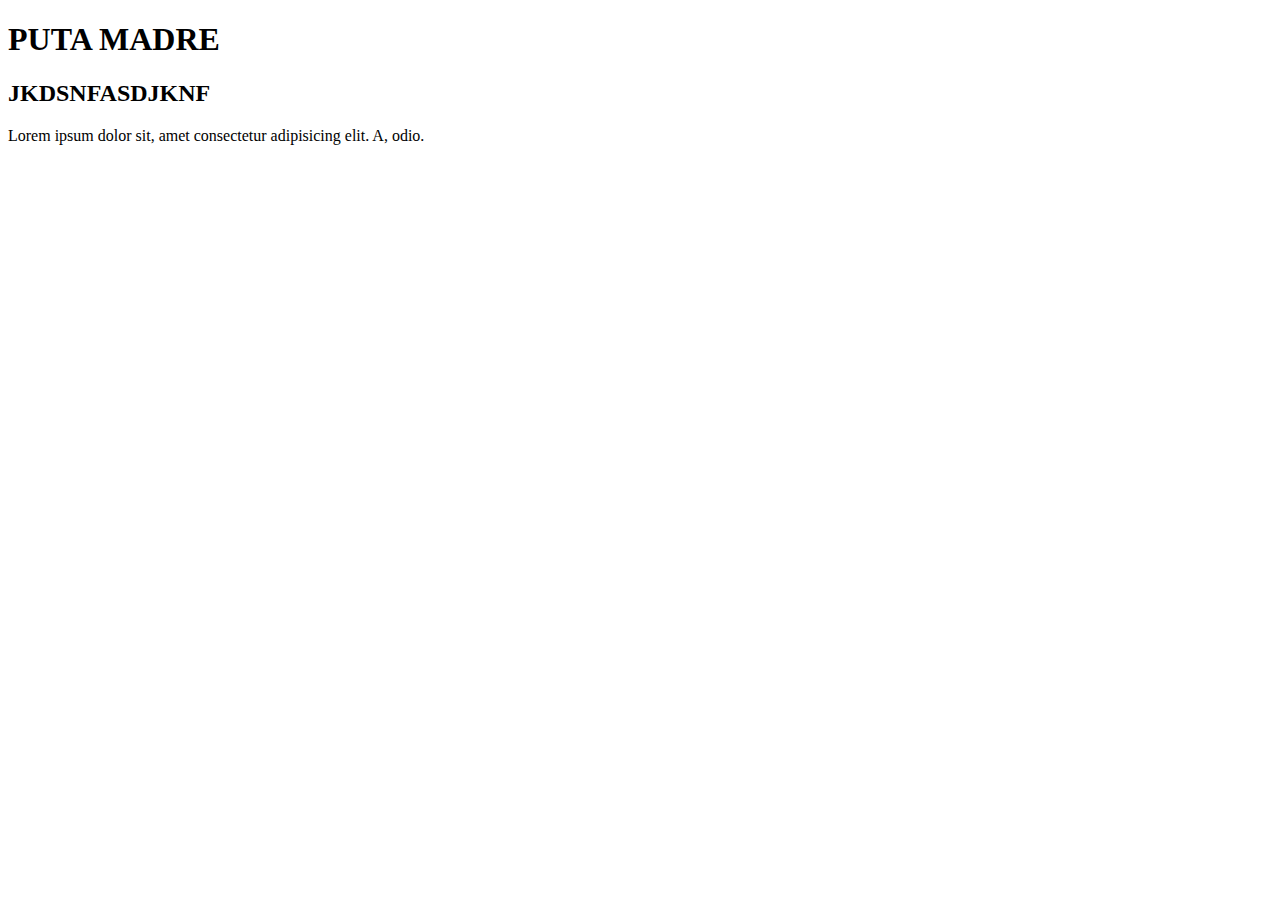
<file: index.html>
<!DOCTYPE html>
<html lang="en">

<head>
    <meta charset="UTF-8">
    <meta name="viewport" content="width=device-width, initial-scale=1.0">
    <title>ABER</title>
</head>

<body>
    <h1>PUTA MADRE</h1>
    <H2>JKDSNFASDJKNF</H2>
    <P>Lorem ipsum dolor sit, amet consectetur adipisicing elit. A, odio.</P>
</body>

</html>
</file>
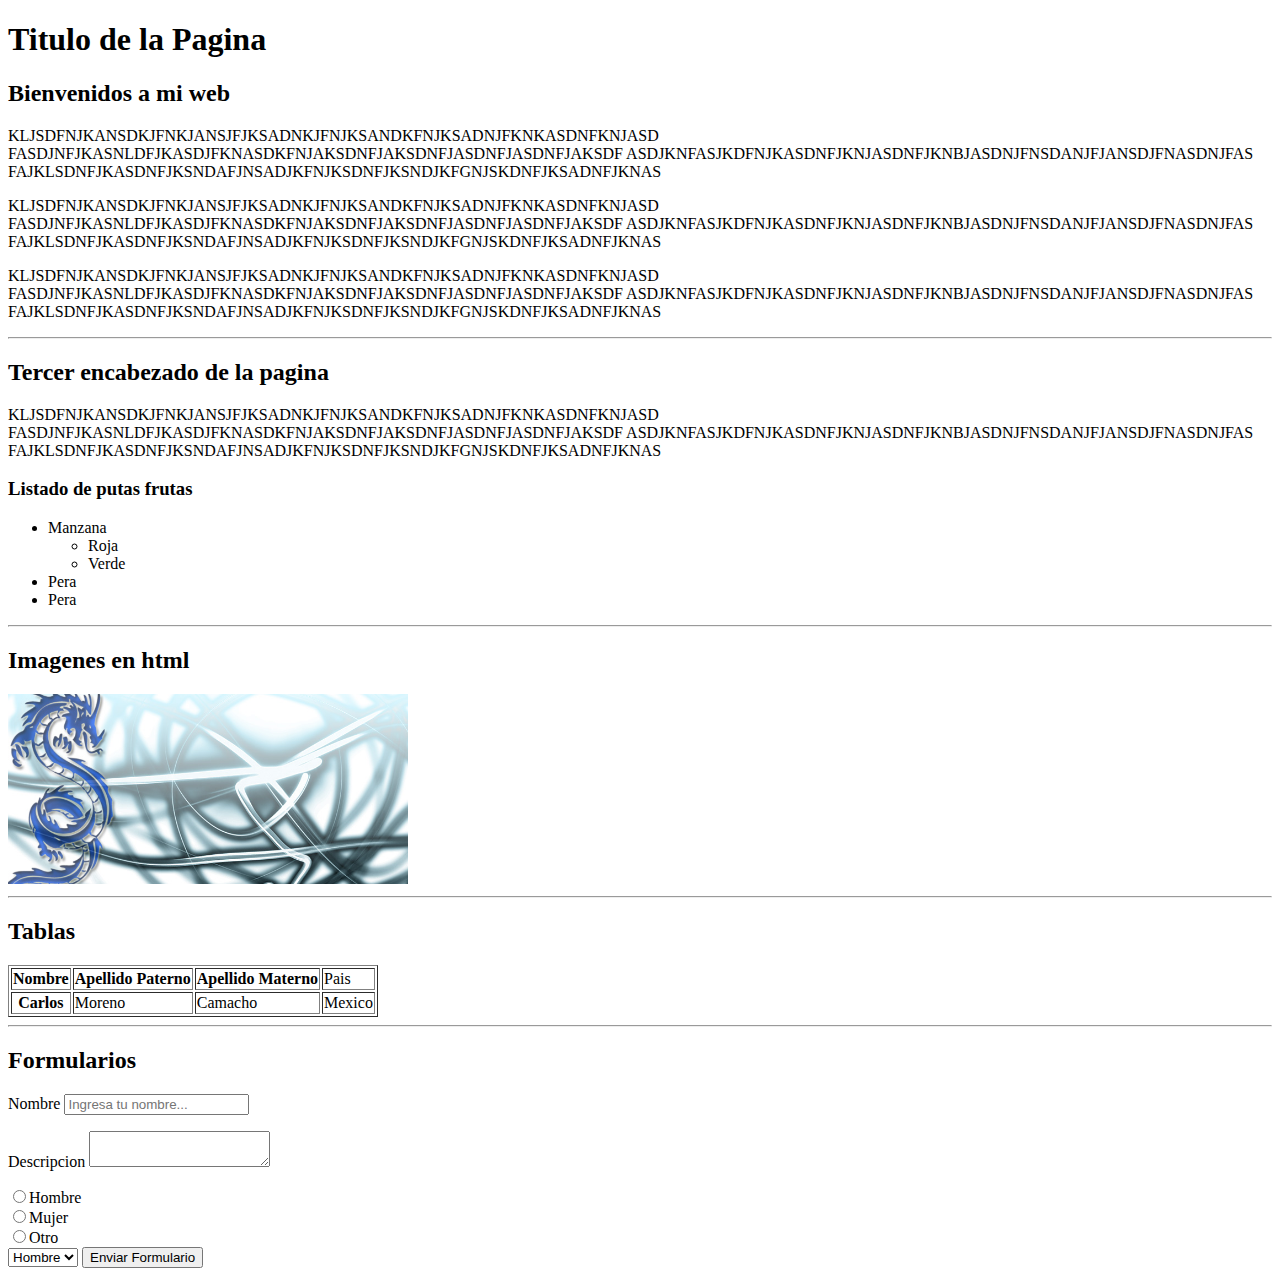
<file: HTML/index.html>
<!DOCTYPE html>
<html lang="es">
<head>
    <meta charset="UTF-8">
    <meta name="viewport" content="width=device-width, initial-scale=1.0">
    <title>Mi Primera web</title>
</head>
<body>
    <h1>Titulo de la Pagina</h1>
    <h2>Bienvenidos a mi web</h2>
    <p>KLJSDFNJKANSDKJFNKJANSJFJKSADNKJFNJKSANDKFNJKSADNJFKNKASDNFKNJASD
        FASDJNFJKASNLDFJKASDJFKNASDKFNJAKSDNFJAKSDNFJASDNFJASDNFJAKSDF
        ASDJKNFASJKDFNJKASDNFJKNJASDNFJKNBJASDNJFNSDANJFJANSDJFNASDNJFAS
        FAJKLSDNFJKASDNFJKSNDAFJNSADJKFNJKSDNFJKSNDJKFGNJSKDNFJKSADNFJKNAS
    </p>

    <p>KLJSDFNJKANSDKJFNKJANSJFJKSADNKJFNJKSANDKFNJKSADNJFKNKASDNFKNJASD
        FASDJNFJKASNLDFJKASDJFKNASDKFNJAKSDNFJAKSDNFJASDNFJASDNFJAKSDF
        ASDJKNFASJKDFNJKASDNFJKNJASDNFJKNBJASDNJFNSDANJFJANSDJFNASDNJFAS
        FAJKLSDNFJKASDNFJKSNDAFJNSADJKFNJKSDNFJKSNDJKFGNJSKDNFJKSADNFJKNAS
    </p>

    <p>KLJSDFNJKANSDKJFNKJANSJFJKSADNKJFNJKSANDKFNJKSADNJFKNKASDNFKNJASD
        FASDJNFJKASNLDFJKASDJFKNASDKFNJAKSDNFJAKSDNFJASDNFJASDNFJAKSDF
        ASDJKNFASJKDFNJKASDNFJKNJASDNFJKNBJASDNJFNSDANJFJANSDJFNASDNJFAS
        FAJKLSDNFJKASDNFJKSNDAFJNSADJKFNJKSDNFJKSNDJKFGNJSKDNFJKSADNFJKNAS
    </p>
    <HR></HR>
    <h2>Tercer encabezado de la pagina</h2>
    <p>KLJSDFNJKANSDKJFNKJANSJFJKSADNKJFNJKSANDKFNJKSADNJFKNKASDNFKNJASD
        FASDJNFJKASNLDFJKASDJFKNASDKFNJAKSDNFJAKSDNFJASDNFJASDNFJAKSDF
        ASDJKNFASJKDFNJKASDNFJKNJASDNFJKNBJASDNJFNSDANJFJANSDJFNASDNJFAS
        FAJKLSDNFJKASDNFJKSNDAFJNSADJKFNJKSDNFJKSNDJKFGNJSKDNFJKSADNFJKNAS
    </p>
    <h3>Listado de putas frutas</h3>
    <ul>
        <li>Manzana
            <ul> <li>Roja</li>
                <li>Verde</li>
            </ul>
           
        </li>
        <li>Pera</li>
        <li>Pera</li>        
    </ul>
    <hr>
    <h2>Imagenes en html</h2>
    <img src="img\goodtimes.jpg" alt="Imagen X"title="Foto alv"width="400px"height="">    
    <hr>
    <h2>Tablas</h2>
    <table border="1">
        <tr>
            <th>Nombre</th>
            <th>Apellido Paterno</th>
            <th>Apellido Materno</th>
            <td>Pais</td>
        </tr>
        <tr>
            <th>Carlos</th>
            <td>Moreno</td>
            <td>Camacho</td>
            <td>Mexico</td>
        </tr>
    </table>    
    <hr>
    <H2>Formularios</H2>
    <form action="">
        <p>
            <label for="nombre">Nombre</label>
            <input type="text"name="nombre"placeholder="Ingresa tu nombre...">
        </p>
        <p>
            <label for="descripcion">Descripcion</label>
            <textarea name="descripcion"></textarea>
        </p>
        
        <input type="radio"name="Genero" value="Masculino">Hombre </br>
        <input type="radio"name="Genero" value="Femenino">Mujer </br>
        <input type="radio"name="Genero" value="Otro">Otro </br>

        <select name="Genero2" id="">
            <option value="Masculino">Hombre</option>
            <option value="Femenino">Mujer</option>
            <option value="Otro">Otro</option>            
        </select>

        <input type="submit"value="Enviar Formulario">

    </form>
</body>
</html>
</file>
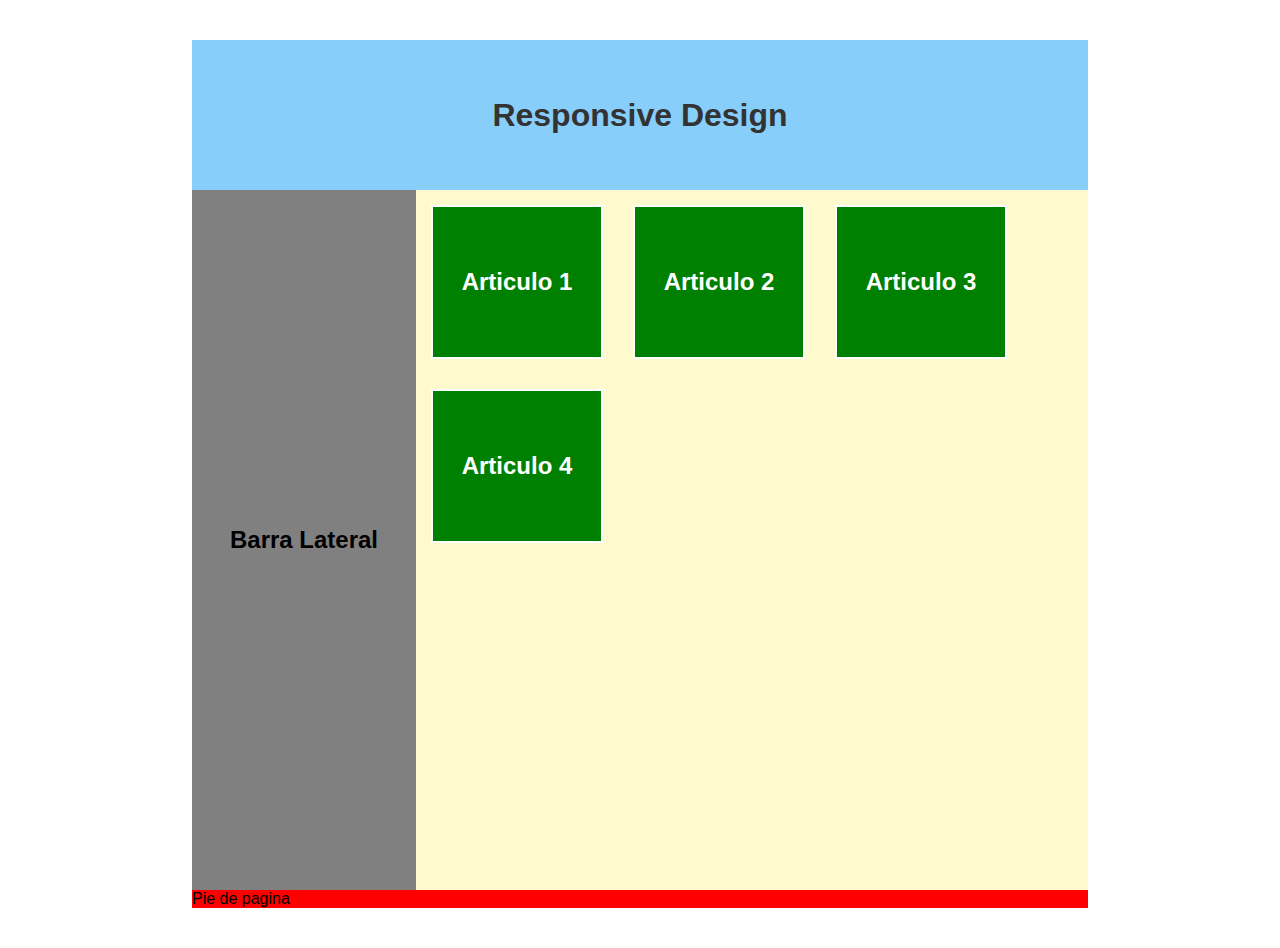
<file: Responsive/index.html>
<!DOCTYPE html>
<html lang="en">

<head>
    <meta charset="UTF-8">
    <meta name="viewport" content="width=device-width,user-scalable=no"/>  
    <meta name="viewport" content="width=device-width, initial-scale=1.0">
    <link rel="stylesheet" href="styles.css">
    <title>Document</title>
</head>

<body>
    <div id="container">
        <header>
            <h1>Responsive Design</h1>
        </header>
        <section id="content">
            <aside>
                <h2>Barra Lateral</h2>
            </aside>
            <section id="articles">
                <article>
                    <h2>Articulo 1</h2>
                </article>
                <article>
                    <h2>Articulo 2</h2>
                </article>
                <article>
                    <h2>Articulo 3</h2>
                </article>
                <article>
                    <h2>Articulo 4</h2>
                </article>
                <div class="clearfix"></div>
            </section> 
            <footer>
                Pie de pagina
            </footer>
        </section>
    </div>

</body>

</html>
</file>
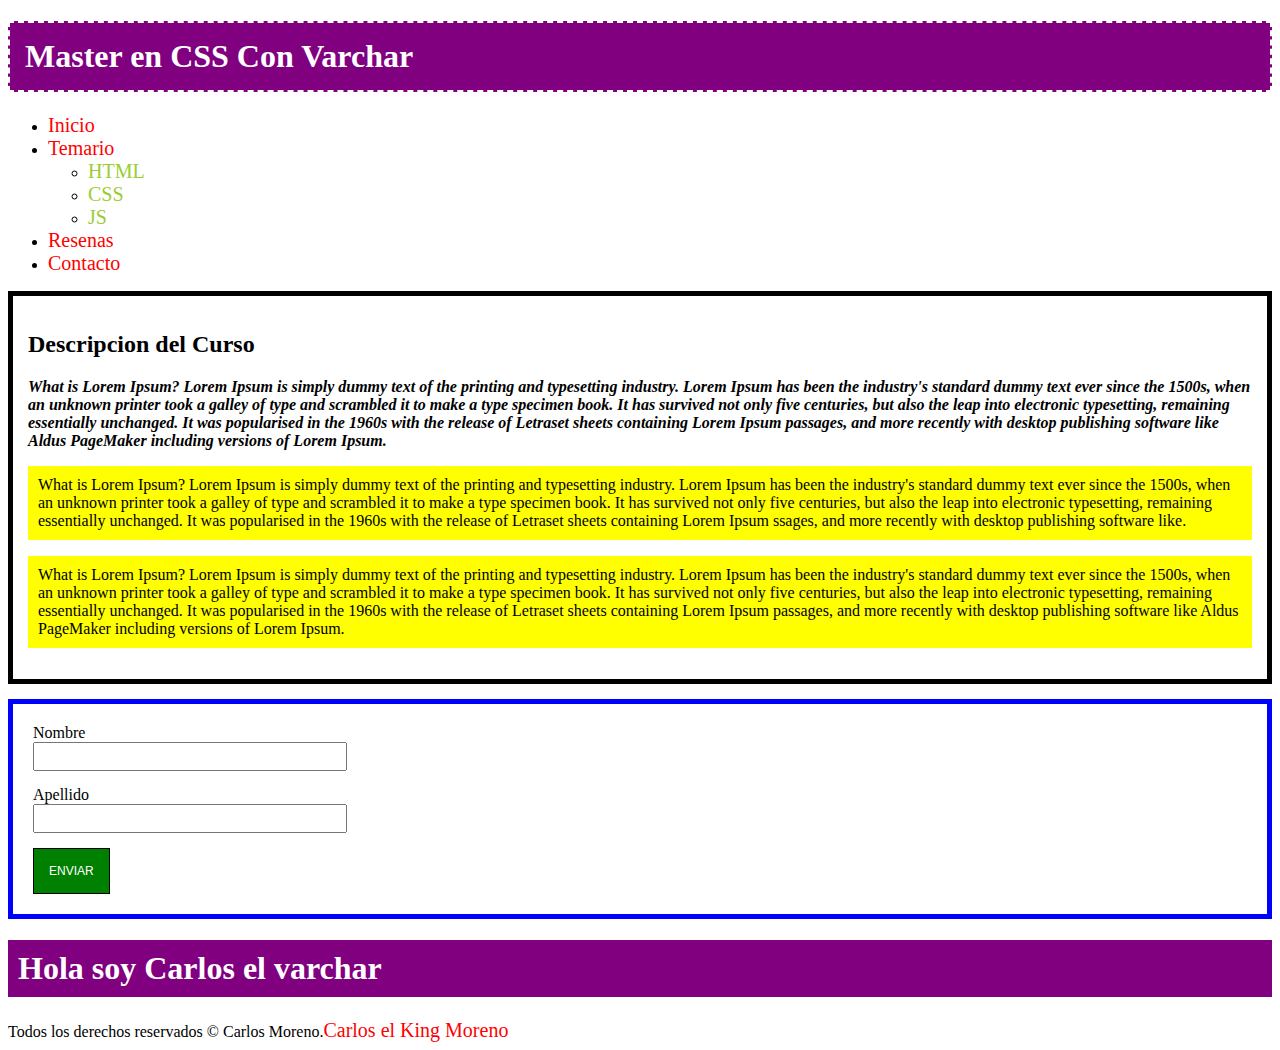
<file: CSS/1.-Selectores/Index.html>
<!DOCTYPE html>
<html lang="es">

<head>
    <meta charset="UTF-8">
    <meta name="viewport" content="width=device-width, initial-scale=1.0">
    <title>CSS</title>
    <link rel="stylesheet" type="text/css" href="Styles.css">
</head>

<body>
    <h1 id="Titulo">Master en CSS Con Varchar</h1>
    <ul id="menu">
        <li><a href="#">Inicio</a></li>
        <li><a href="#">Temario</a>
            <UL>
                <LI><a href="#">HTML</a></LI>
                <LI><a href="#">CSS</a></LI>
                <LI><a href="#">JS</a></LI>
            </UL>
        </li>
        <li><a href="#">Resenas</a></li>
        <li><a href="#">Contacto</a></li>
    </ul>
    <div id="Descripcion">
        <h2>Descripcion del Curso</h2>
        <p class="Parrafo">
            What is Lorem Ipsum? Lorem Ipsum is simply dummy text of the printing and typesetting industry. Lorem Ipsum has been the industry's standard dummy text ever since the 1500s, when an unknown printer took a galley of type and scrambled it to make a type
            specimen book. It has survived not only five centuries, but also the leap into electronic typesetting, remaining essentially unchanged. It was popularised in the 1960s with the release of Letraset sheets containing Lorem Ipsum passages, and
            more recently with desktop publishing software like Aldus PageMaker including versions of Lorem Ipsum.
        </p>
        <p class="Parrafo1">
            What is Lorem Ipsum? Lorem Ipsum is simply dummy text of the printing and typesetting industry. Lorem Ipsum has been the industry's standard dummy text ever since the 1500s, when an unknown printer took a galley of type and scrambled it to make a type
            specimen book. It has survived not only five centuries, but also the leap into electronic typesetting, remaining essentially unchanged. It was popularised in the 1960s with the release of Letraset sheets containing Lorem Ipsum ssages, and
            more recently with desktop publishing software like.
        </p>
        <p class="Parrafo2">
            What is Lorem Ipsum? Lorem Ipsum is simply dummy text of the printing and typesetting industry. Lorem Ipsum has been the industry's standard dummy text ever since the 1500s, when an unknown printer took a galley of type and scrambled it to make a type
            specimen book. It has survived not only five centuries, but also the leap into electronic typesetting, remaining essentially unchanged. It was popularised in the 1960s with the release of Letraset sheets containing Lorem Ipsum passages, and
            more recently with desktop publishing software like Aldus PageMaker including versions of Lorem Ipsum.
        </p>
    </div>
    <div id="Usuario">
        <form action="">
            <label for="">Nombre</label>
            <input type="text" name="Nombre">
            <label for="">Apellido</label>
            <input type="text" name="Apellido">
            <input type="submit" value="Enviar">
        </form>

    </div>

    <div id="saludo">
        <h1>Hola soy Carlos el varchar</h1>
    </div>

    <footer>
        Todos los derechos reservados &copy; Carlos Moreno.<a href="https://Gooogle.com">Carlos el King Moreno</a>
    </footer>

</body>

</html>
</file>
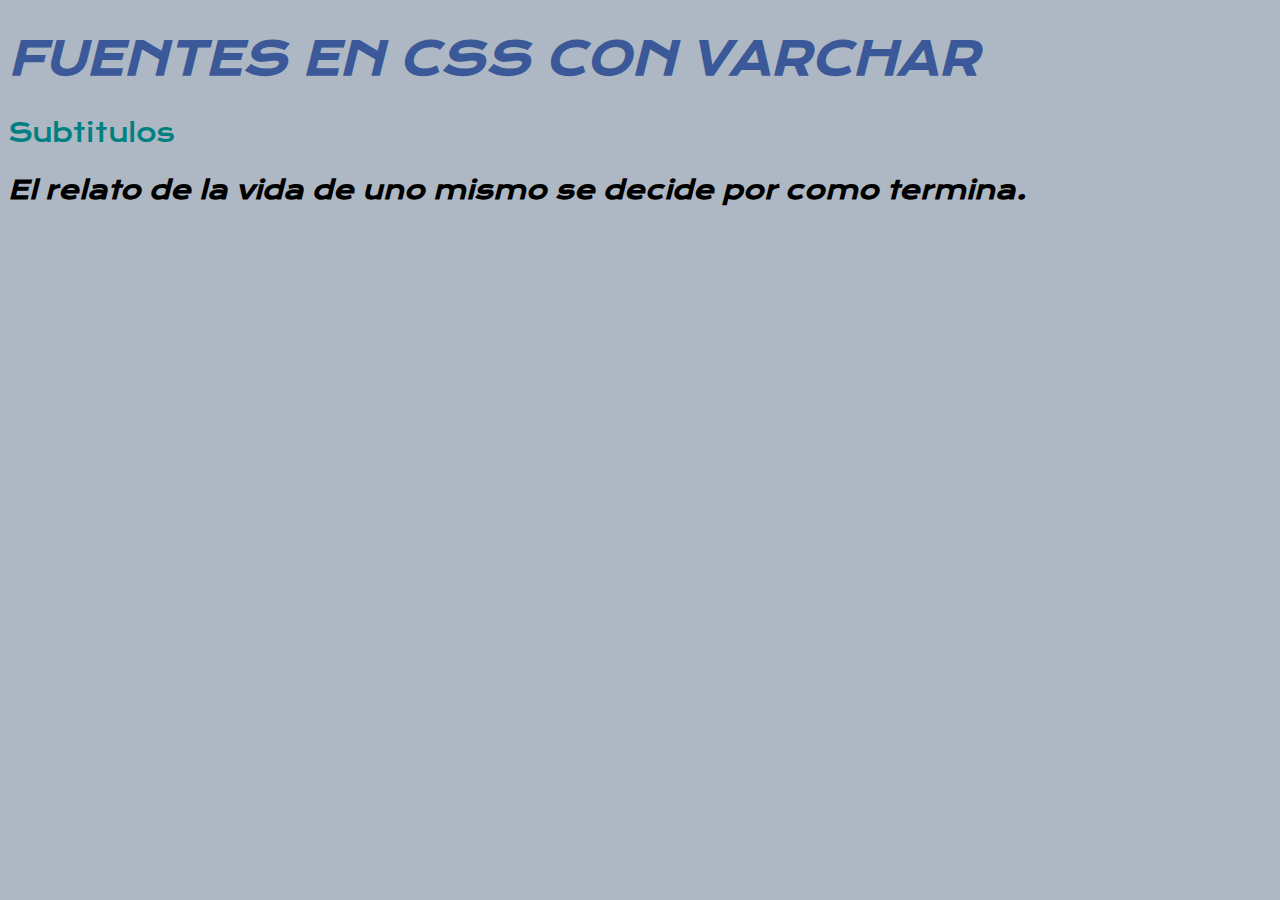
<file: CSS/2.-Fuentes/index.html>
<!DOCTYPE html>
<html lang="es">
<head>
    <meta charset="UTF-8">
    <meta name="viewport" content="width=device-width, initial-scale=1.0">
    <link href="https://fonts.googleapis.com/css2?family=Krona+One&display=swap" rel="stylesheet">
    <link href="https://fonts.googleapis.com/css2?family=Krona+One&display=swap" rel="stylesheet">
    <link rel="stylesheet" type="text/css"href="styles.css">
    <title>Fuentes en CSS</title>
</head>
<body>
    <h1>Fuentes en CSS con Varchar</h1>
    <H3>Subtitulos</H3>
    <p>El relato de la vida de uno mismo se decide por como termina.</p>

    
</body>
</html>
</file>
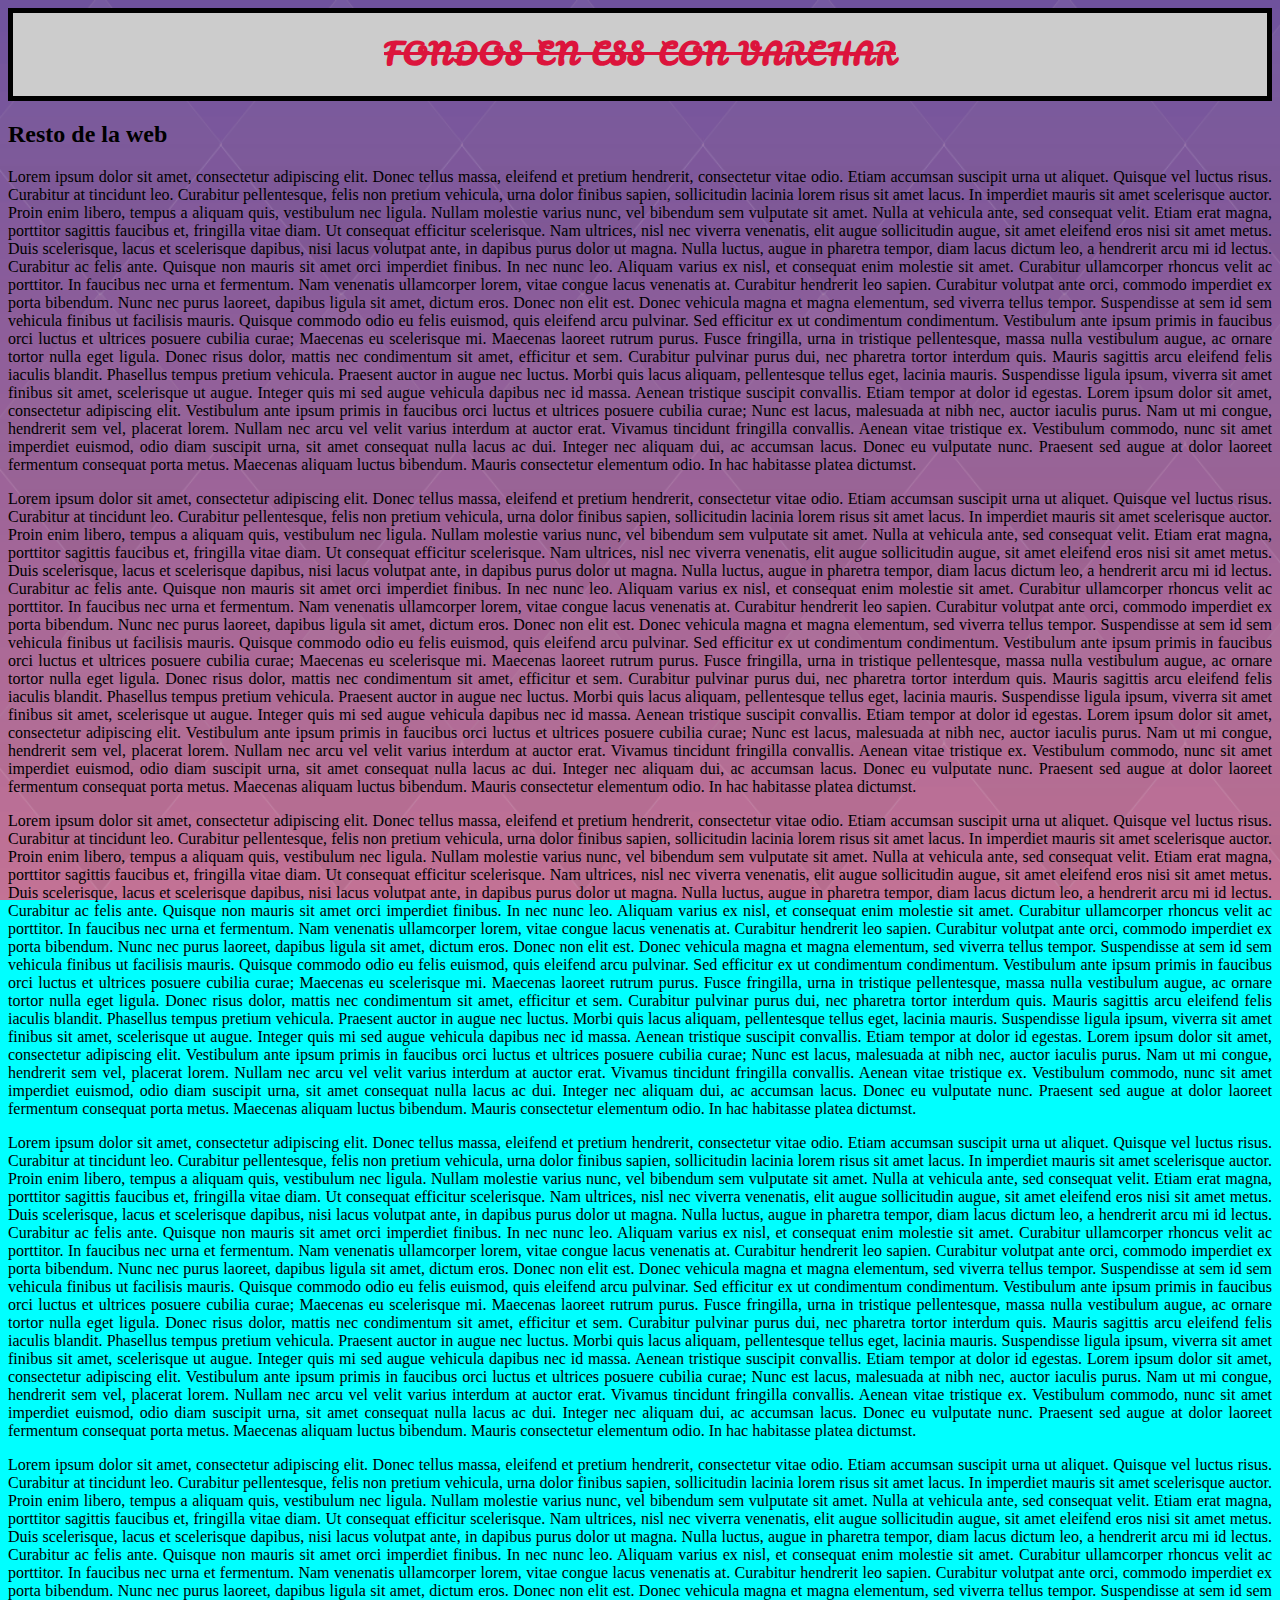
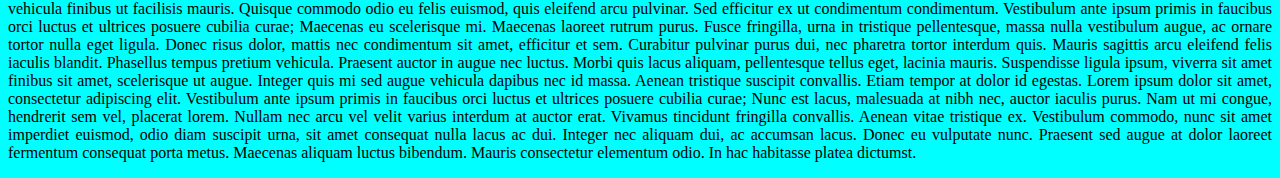
<file: CSS/3.-Fondos/index.html>
<!DOCTYPE html>
<html lang="es">

<head>
    <meta charset="UTF-8">
    <meta name="viewport" content="width=device-width, initial-scale=1.0">
    <link rel="stylesheet" href="styles.css">
    <link href="https://fonts.googleapis.com/css2?family=Leckerli+One&display=swap" rel="stylesheet">
    <title>Fondos en CSS con Varchar</title>
</head>

<body>
    <div id="caja">
        <h1>Fondos en CSS con Varchar</h1>
    </div>
    <h2>Resto de la web</h2>
    <p>
        Lorem ipsum dolor sit amet, consectetur adipiscing elit. Donec tellus massa, eleifend et pretium hendrerit,
        consectetur vitae odio. Etiam accumsan suscipit urna ut aliquet. Quisque vel luctus risus. Curabitur at
        tincidunt leo. Curabitur pellentesque, felis non pretium vehicula, urna dolor finibus sapien, sollicitudin
        lacinia lorem risus sit amet lacus. In imperdiet mauris sit amet scelerisque auctor. Proin enim libero, tempus a
        aliquam quis, vestibulum nec ligula. Nullam molestie varius nunc, vel bibendum sem vulputate sit amet. Nulla at
        vehicula ante, sed consequat velit.

        Etiam erat magna, porttitor sagittis faucibus et, fringilla vitae diam. Ut consequat efficitur scelerisque. Nam
        ultrices, nisl nec viverra venenatis, elit augue sollicitudin augue, sit amet eleifend eros nisi sit amet metus.
        Duis scelerisque, lacus et scelerisque dapibus, nisi lacus volutpat ante, in dapibus purus dolor ut magna. Nulla
        luctus, augue in pharetra tempor, diam lacus dictum leo, a hendrerit arcu mi id lectus. Curabitur ac felis ante.
        Quisque non mauris sit amet orci imperdiet finibus. In nec nunc leo. Aliquam varius ex nisl, et consequat enim
        molestie sit amet. Curabitur ullamcorper rhoncus velit ac porttitor. In faucibus nec urna et fermentum. Nam
        venenatis ullamcorper lorem, vitae congue lacus venenatis at. Curabitur hendrerit leo sapien. Curabitur volutpat
        ante orci, commodo imperdiet ex porta bibendum.

        Nunc nec purus laoreet, dapibus ligula sit amet, dictum eros. Donec non elit est. Donec vehicula magna et magna
        elementum, sed viverra tellus tempor. Suspendisse at sem id sem vehicula finibus ut facilisis mauris. Quisque
        commodo odio eu felis euismod, quis eleifend arcu pulvinar. Sed efficitur ex ut condimentum condimentum.
        Vestibulum ante ipsum primis in faucibus orci luctus et ultrices posuere cubilia curae; Maecenas eu scelerisque
        mi. Maecenas laoreet rutrum purus. Fusce fringilla, urna in tristique pellentesque, massa nulla vestibulum
        augue, ac ornare tortor nulla eget ligula. Donec risus dolor, mattis nec condimentum sit amet, efficitur et sem.
        Curabitur pulvinar purus dui, nec pharetra tortor interdum quis. Mauris sagittis arcu eleifend felis iaculis
        blandit. Phasellus tempus pretium vehicula. Praesent auctor in augue nec luctus. Morbi quis lacus aliquam,
        pellentesque tellus eget, lacinia mauris.

        Suspendisse ligula ipsum, viverra sit amet finibus sit amet, scelerisque ut augue. Integer quis mi sed augue
        vehicula dapibus nec id massa. Aenean tristique suscipit convallis. Etiam tempor at dolor id egestas. Lorem
        ipsum dolor sit amet, consectetur adipiscing elit. Vestibulum ante ipsum primis in faucibus orci luctus et
        ultrices posuere cubilia curae; Nunc est lacus, malesuada at nibh nec, auctor iaculis purus. Nam ut mi congue,
        hendrerit sem vel, placerat lorem.

        Nullam nec arcu vel velit varius interdum at auctor erat. Vivamus tincidunt fringilla convallis. Aenean vitae
        tristique ex. Vestibulum commodo, nunc sit amet imperdiet euismod, odio diam suscipit urna, sit amet consequat
        nulla lacus ac dui. Integer nec aliquam dui, ac accumsan lacus. Donec eu vulputate nunc. Praesent sed augue at
        dolor laoreet fermentum consequat porta metus. Maecenas aliquam luctus bibendum. Mauris consectetur elementum
        odio. In hac habitasse platea dictumst.
    </p>
    <p>
        Lorem ipsum dolor sit amet, consectetur adipiscing elit. Donec tellus massa, eleifend et pretium hendrerit,
        consectetur vitae odio. Etiam accumsan suscipit urna ut aliquet. Quisque vel luctus risus. Curabitur at
        tincidunt leo. Curabitur pellentesque, felis non pretium vehicula, urna dolor finibus sapien, sollicitudin
        lacinia lorem risus sit amet lacus. In imperdiet mauris sit amet scelerisque auctor. Proin enim libero, tempus a
        aliquam quis, vestibulum nec ligula. Nullam molestie varius nunc, vel bibendum sem vulputate sit amet. Nulla at
        vehicula ante, sed consequat velit.

        Etiam erat magna, porttitor sagittis faucibus et, fringilla vitae diam. Ut consequat efficitur scelerisque. Nam
        ultrices, nisl nec viverra venenatis, elit augue sollicitudin augue, sit amet eleifend eros nisi sit amet metus.
        Duis scelerisque, lacus et scelerisque dapibus, nisi lacus volutpat ante, in dapibus purus dolor ut magna. Nulla
        luctus, augue in pharetra tempor, diam lacus dictum leo, a hendrerit arcu mi id lectus. Curabitur ac felis ante.
        Quisque non mauris sit amet orci imperdiet finibus. In nec nunc leo. Aliquam varius ex nisl, et consequat enim
        molestie sit amet. Curabitur ullamcorper rhoncus velit ac porttitor. In faucibus nec urna et fermentum. Nam
        venenatis ullamcorper lorem, vitae congue lacus venenatis at. Curabitur hendrerit leo sapien. Curabitur volutpat
        ante orci, commodo imperdiet ex porta bibendum.

        Nunc nec purus laoreet, dapibus ligula sit amet, dictum eros. Donec non elit est. Donec vehicula magna et magna
        elementum, sed viverra tellus tempor. Suspendisse at sem id sem vehicula finibus ut facilisis mauris. Quisque
        commodo odio eu felis euismod, quis eleifend arcu pulvinar. Sed efficitur ex ut condimentum condimentum.
        Vestibulum ante ipsum primis in faucibus orci luctus et ultrices posuere cubilia curae; Maecenas eu scelerisque
        mi. Maecenas laoreet rutrum purus. Fusce fringilla, urna in tristique pellentesque, massa nulla vestibulum
        augue, ac ornare tortor nulla eget ligula. Donec risus dolor, mattis nec condimentum sit amet, efficitur et sem.
        Curabitur pulvinar purus dui, nec pharetra tortor interdum quis. Mauris sagittis arcu eleifend felis iaculis
        blandit. Phasellus tempus pretium vehicula. Praesent auctor in augue nec luctus. Morbi quis lacus aliquam,
        pellentesque tellus eget, lacinia mauris.

        Suspendisse ligula ipsum, viverra sit amet finibus sit amet, scelerisque ut augue. Integer quis mi sed augue
        vehicula dapibus nec id massa. Aenean tristique suscipit convallis. Etiam tempor at dolor id egestas. Lorem
        ipsum dolor sit amet, consectetur adipiscing elit. Vestibulum ante ipsum primis in faucibus orci luctus et
        ultrices posuere cubilia curae; Nunc est lacus, malesuada at nibh nec, auctor iaculis purus. Nam ut mi congue,
        hendrerit sem vel, placerat lorem.

        Nullam nec arcu vel velit varius interdum at auctor erat. Vivamus tincidunt fringilla convallis. Aenean vitae
        tristique ex. Vestibulum commodo, nunc sit amet imperdiet euismod, odio diam suscipit urna, sit amet consequat
        nulla lacus ac dui. Integer nec aliquam dui, ac accumsan lacus. Donec eu vulputate nunc. Praesent sed augue at
        dolor laoreet fermentum consequat porta metus. Maecenas aliquam luctus bibendum. Mauris consectetur elementum
        odio. In hac habitasse platea dictumst.
    </p>
    <p>
        Lorem ipsum dolor sit amet, consectetur adipiscing elit. Donec tellus massa, eleifend et pretium hendrerit,
        consectetur vitae odio. Etiam accumsan suscipit urna ut aliquet. Quisque vel luctus risus. Curabitur at
        tincidunt leo. Curabitur pellentesque, felis non pretium vehicula, urna dolor finibus sapien, sollicitudin
        lacinia lorem risus sit amet lacus. In imperdiet mauris sit amet scelerisque auctor. Proin enim libero, tempus a
        aliquam quis, vestibulum nec ligula. Nullam molestie varius nunc, vel bibendum sem vulputate sit amet. Nulla at
        vehicula ante, sed consequat velit.

        Etiam erat magna, porttitor sagittis faucibus et, fringilla vitae diam. Ut consequat efficitur scelerisque. Nam
        ultrices, nisl nec viverra venenatis, elit augue sollicitudin augue, sit amet eleifend eros nisi sit amet metus.
        Duis scelerisque, lacus et scelerisque dapibus, nisi lacus volutpat ante, in dapibus purus dolor ut magna. Nulla
        luctus, augue in pharetra tempor, diam lacus dictum leo, a hendrerit arcu mi id lectus. Curabitur ac felis ante.
        Quisque non mauris sit amet orci imperdiet finibus. In nec nunc leo. Aliquam varius ex nisl, et consequat enim
        molestie sit amet. Curabitur ullamcorper rhoncus velit ac porttitor. In faucibus nec urna et fermentum. Nam
        venenatis ullamcorper lorem, vitae congue lacus venenatis at. Curabitur hendrerit leo sapien. Curabitur volutpat
        ante orci, commodo imperdiet ex porta bibendum.

        Nunc nec purus laoreet, dapibus ligula sit amet, dictum eros. Donec non elit est. Donec vehicula magna et magna
        elementum, sed viverra tellus tempor. Suspendisse at sem id sem vehicula finibus ut facilisis mauris. Quisque
        commodo odio eu felis euismod, quis eleifend arcu pulvinar. Sed efficitur ex ut condimentum condimentum.
        Vestibulum ante ipsum primis in faucibus orci luctus et ultrices posuere cubilia curae; Maecenas eu scelerisque
        mi. Maecenas laoreet rutrum purus. Fusce fringilla, urna in tristique pellentesque, massa nulla vestibulum
        augue, ac ornare tortor nulla eget ligula. Donec risus dolor, mattis nec condimentum sit amet, efficitur et sem.
        Curabitur pulvinar purus dui, nec pharetra tortor interdum quis. Mauris sagittis arcu eleifend felis iaculis
        blandit. Phasellus tempus pretium vehicula. Praesent auctor in augue nec luctus. Morbi quis lacus aliquam,
        pellentesque tellus eget, lacinia mauris.

        Suspendisse ligula ipsum, viverra sit amet finibus sit amet, scelerisque ut augue. Integer quis mi sed augue
        vehicula dapibus nec id massa. Aenean tristique suscipit convallis. Etiam tempor at dolor id egestas. Lorem
        ipsum dolor sit amet, consectetur adipiscing elit. Vestibulum ante ipsum primis in faucibus orci luctus et
        ultrices posuere cubilia curae; Nunc est lacus, malesuada at nibh nec, auctor iaculis purus. Nam ut mi congue,
        hendrerit sem vel, placerat lorem.

        Nullam nec arcu vel velit varius interdum at auctor erat. Vivamus tincidunt fringilla convallis. Aenean vitae
        tristique ex. Vestibulum commodo, nunc sit amet imperdiet euismod, odio diam suscipit urna, sit amet consequat
        nulla lacus ac dui. Integer nec aliquam dui, ac accumsan lacus. Donec eu vulputate nunc. Praesent sed augue at
        dolor laoreet fermentum consequat porta metus. Maecenas aliquam luctus bibendum. Mauris consectetur elementum
        odio. In hac habitasse platea dictumst.
    </p>
    <p>
        Lorem ipsum dolor sit amet, consectetur adipiscing elit. Donec tellus massa, eleifend et pretium hendrerit,
        consectetur vitae odio. Etiam accumsan suscipit urna ut aliquet. Quisque vel luctus risus. Curabitur at
        tincidunt leo. Curabitur pellentesque, felis non pretium vehicula, urna dolor finibus sapien, sollicitudin
        lacinia lorem risus sit amet lacus. In imperdiet mauris sit amet scelerisque auctor. Proin enim libero, tempus a
        aliquam quis, vestibulum nec ligula. Nullam molestie varius nunc, vel bibendum sem vulputate sit amet. Nulla at
        vehicula ante, sed consequat velit.

        Etiam erat magna, porttitor sagittis faucibus et, fringilla vitae diam. Ut consequat efficitur scelerisque. Nam
        ultrices, nisl nec viverra venenatis, elit augue sollicitudin augue, sit amet eleifend eros nisi sit amet metus.
        Duis scelerisque, lacus et scelerisque dapibus, nisi lacus volutpat ante, in dapibus purus dolor ut magna. Nulla
        luctus, augue in pharetra tempor, diam lacus dictum leo, a hendrerit arcu mi id lectus. Curabitur ac felis ante.
        Quisque non mauris sit amet orci imperdiet finibus. In nec nunc leo. Aliquam varius ex nisl, et consequat enim
        molestie sit amet. Curabitur ullamcorper rhoncus velit ac porttitor. In faucibus nec urna et fermentum. Nam
        venenatis ullamcorper lorem, vitae congue lacus venenatis at. Curabitur hendrerit leo sapien. Curabitur volutpat
        ante orci, commodo imperdiet ex porta bibendum.

        Nunc nec purus laoreet, dapibus ligula sit amet, dictum eros. Donec non elit est. Donec vehicula magna et magna
        elementum, sed viverra tellus tempor. Suspendisse at sem id sem vehicula finibus ut facilisis mauris. Quisque
        commodo odio eu felis euismod, quis eleifend arcu pulvinar. Sed efficitur ex ut condimentum condimentum.
        Vestibulum ante ipsum primis in faucibus orci luctus et ultrices posuere cubilia curae; Maecenas eu scelerisque
        mi. Maecenas laoreet rutrum purus. Fusce fringilla, urna in tristique pellentesque, massa nulla vestibulum
        augue, ac ornare tortor nulla eget ligula. Donec risus dolor, mattis nec condimentum sit amet, efficitur et sem.
        Curabitur pulvinar purus dui, nec pharetra tortor interdum quis. Mauris sagittis arcu eleifend felis iaculis
        blandit. Phasellus tempus pretium vehicula. Praesent auctor in augue nec luctus. Morbi quis lacus aliquam,
        pellentesque tellus eget, lacinia mauris.

        Suspendisse ligula ipsum, viverra sit amet finibus sit amet, scelerisque ut augue. Integer quis mi sed augue
        vehicula dapibus nec id massa. Aenean tristique suscipit convallis. Etiam tempor at dolor id egestas. Lorem
        ipsum dolor sit amet, consectetur adipiscing elit. Vestibulum ante ipsum primis in faucibus orci luctus et
        ultrices posuere cubilia curae; Nunc est lacus, malesuada at nibh nec, auctor iaculis purus. Nam ut mi congue,
        hendrerit sem vel, placerat lorem.

        Nullam nec arcu vel velit varius interdum at auctor erat. Vivamus tincidunt fringilla convallis. Aenean vitae
        tristique ex. Vestibulum commodo, nunc sit amet imperdiet euismod, odio diam suscipit urna, sit amet consequat
        nulla lacus ac dui. Integer nec aliquam dui, ac accumsan lacus. Donec eu vulputate nunc. Praesent sed augue at
        dolor laoreet fermentum consequat porta metus. Maecenas aliquam luctus bibendum. Mauris consectetur elementum
        odio. In hac habitasse platea dictumst.
    </p>
    <p>
        Lorem ipsum dolor sit amet, consectetur adipiscing elit. Donec tellus massa, eleifend et pretium hendrerit,
        consectetur vitae odio. Etiam accumsan suscipit urna ut aliquet. Quisque vel luctus risus. Curabitur at
        tincidunt leo. Curabitur pellentesque, felis non pretium vehicula, urna dolor finibus sapien, sollicitudin
        lacinia lorem risus sit amet lacus. In imperdiet mauris sit amet scelerisque auctor. Proin enim libero, tempus a
        aliquam quis, vestibulum nec ligula. Nullam molestie varius nunc, vel bibendum sem vulputate sit amet. Nulla at
        vehicula ante, sed consequat velit.

        Etiam erat magna, porttitor sagittis faucibus et, fringilla vitae diam. Ut consequat efficitur scelerisque. Nam
        ultrices, nisl nec viverra venenatis, elit augue sollicitudin augue, sit amet eleifend eros nisi sit amet metus.
        Duis scelerisque, lacus et scelerisque dapibus, nisi lacus volutpat ante, in dapibus purus dolor ut magna. Nulla
        luctus, augue in pharetra tempor, diam lacus dictum leo, a hendrerit arcu mi id lectus. Curabitur ac felis ante.
        Quisque non mauris sit amet orci imperdiet finibus. In nec nunc leo. Aliquam varius ex nisl, et consequat enim
        molestie sit amet. Curabitur ullamcorper rhoncus velit ac porttitor. In faucibus nec urna et fermentum. Nam
        venenatis ullamcorper lorem, vitae congue lacus venenatis at. Curabitur hendrerit leo sapien. Curabitur volutpat
        ante orci, commodo imperdiet ex porta bibendum.

        Nunc nec purus laoreet, dapibus ligula sit amet, dictum eros. Donec non elit est. Donec vehicula magna et magna
        elementum, sed viverra tellus tempor. Suspendisse at sem id sem vehicula finibus ut facilisis mauris. Quisque
        commodo odio eu felis euismod, quis eleifend arcu pulvinar. Sed efficitur ex ut condimentum condimentum.
        Vestibulum ante ipsum primis in faucibus orci luctus et ultrices posuere cubilia curae; Maecenas eu scelerisque
        mi. Maecenas laoreet rutrum purus. Fusce fringilla, urna in tristique pellentesque, massa nulla vestibulum
        augue, ac ornare tortor nulla eget ligula. Donec risus dolor, mattis nec condimentum sit amet, efficitur et sem.
        Curabitur pulvinar purus dui, nec pharetra tortor interdum quis. Mauris sagittis arcu eleifend felis iaculis
        blandit. Phasellus tempus pretium vehicula. Praesent auctor in augue nec luctus. Morbi quis lacus aliquam,
        pellentesque tellus eget, lacinia mauris.

        Suspendisse ligula ipsum, viverra sit amet finibus sit amet, scelerisque ut augue. Integer quis mi sed augue
        vehicula dapibus nec id massa. Aenean tristique suscipit convallis. Etiam tempor at dolor id egestas. Lorem
        ipsum dolor sit amet, consectetur adipiscing elit. Vestibulum ante ipsum primis in faucibus orci luctus et
        ultrices posuere cubilia curae; Nunc est lacus, malesuada at nibh nec, auctor iaculis purus. Nam ut mi congue,
        hendrerit sem vel, placerat lorem.

        Nullam nec arcu vel velit varius interdum at auctor erat. Vivamus tincidunt fringilla convallis. Aenean vitae
        tristique ex. Vestibulum commodo, nunc sit amet imperdiet euismod, odio diam suscipit urna, sit amet consequat
        nulla lacus ac dui. Integer nec aliquam dui, ac accumsan lacus. Donec eu vulputate nunc. Praesent sed augue at
        dolor laoreet fermentum consequat porta metus. Maecenas aliquam luctus bibendum. Mauris consectetur elementum
        odio. In hac habitasse platea dictumst.
    </p>

    </p>
</body>

</html>
</file>
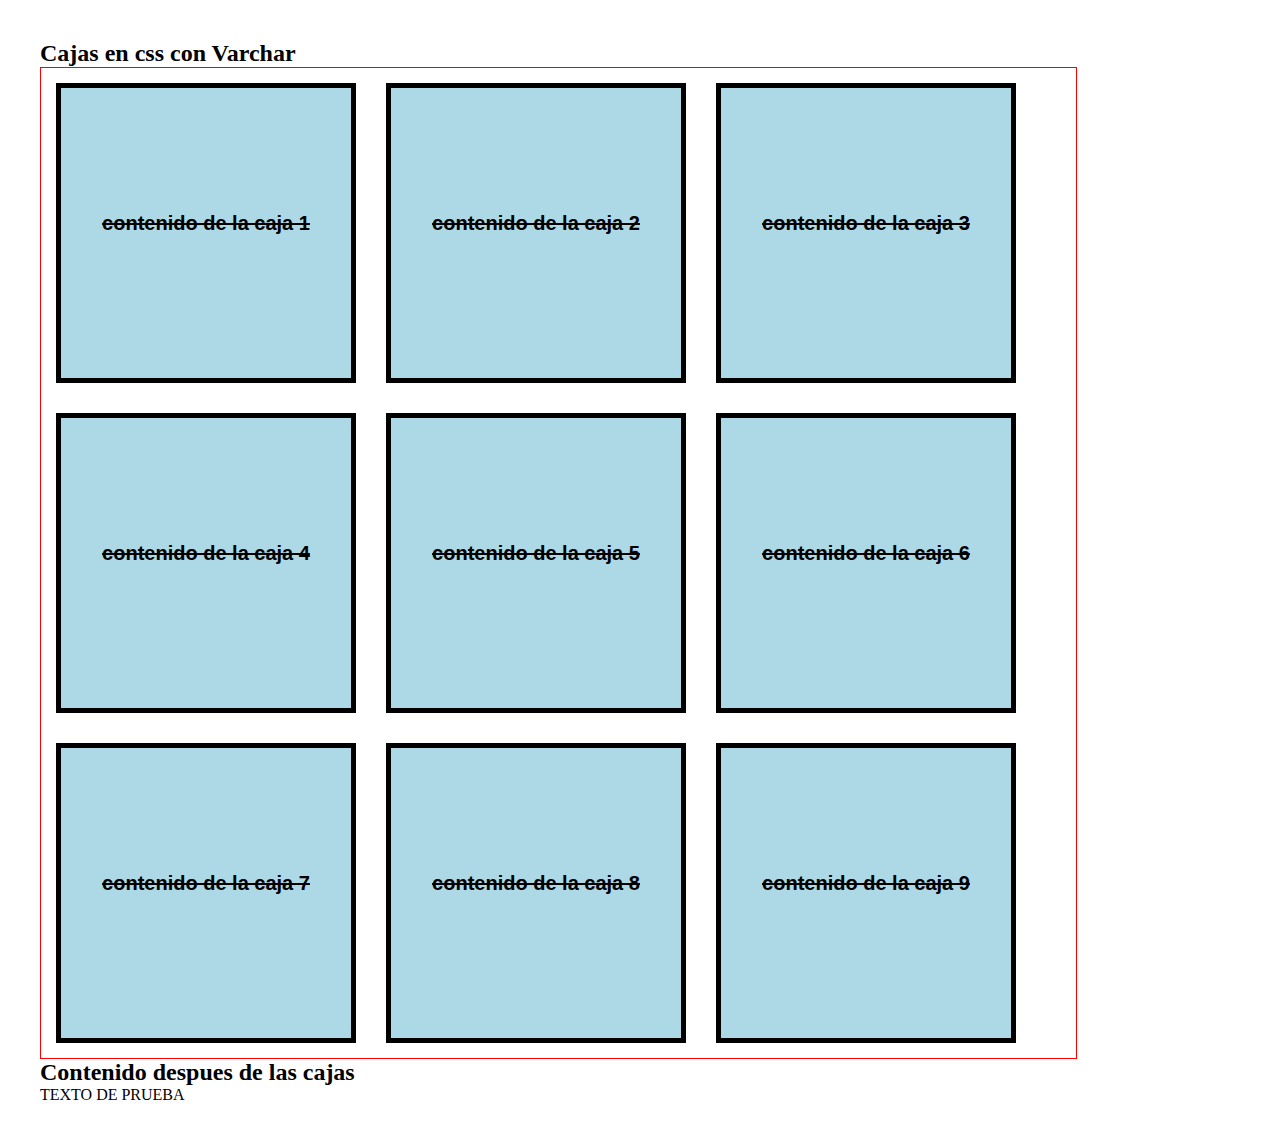
<file: CSS/4.-Cajas/index.html>
<!DOCTYPE html>
<html lang="es">

<head>
    <meta charset="UTF-8">
    <meta name="viewport" content="width=device-width, initial-scale=1.0">
    <link rel="stylesheet" href="styles.css">
    <title>Cajas en CSS con Varchar</title>
</head>

<body>
    <h2>Cajas en css con Varchar</h2>
    <!--Etiquetas que pueden funcionar como cajas son div y section-->
    <section id="boxes">
        <div class="box">
            <p>contenido de la caja 1 </p>
        </div>
        <div class="box">
            <p>contenido de la caja 2</p>
        </div>
        <div class="box">
            <p>contenido de la caja 3 </p>
        </div>
        <div class="box">
            <p>contenido de la caja 4</p>
        </div>
        <div class="box">
            <p>contenido de la caja 5 </p>
        </div>
        <div class="box">
            <p>contenido de la caja 6</p>
        </div>
        <div class="box">
            <p>contenido de la caja 7 </p>
        </div>
        <div class="box">
            <p>contenido de la caja 8</p>
        </div>
        <div class="box">
            <p>contenido de la caja 9</p>
        </div>
        <!--LIMPIAR LOS FLOAT-->
        <div class="clearfix"></div>
    </section>
    <!---CONTENIDO DE BAJOS DE LAS CAJAS -->
    <h2>Contenido despues de las cajas </h2>
    <p>TEXTO DE PRUEBA</p>

</body>

</html>
</file>
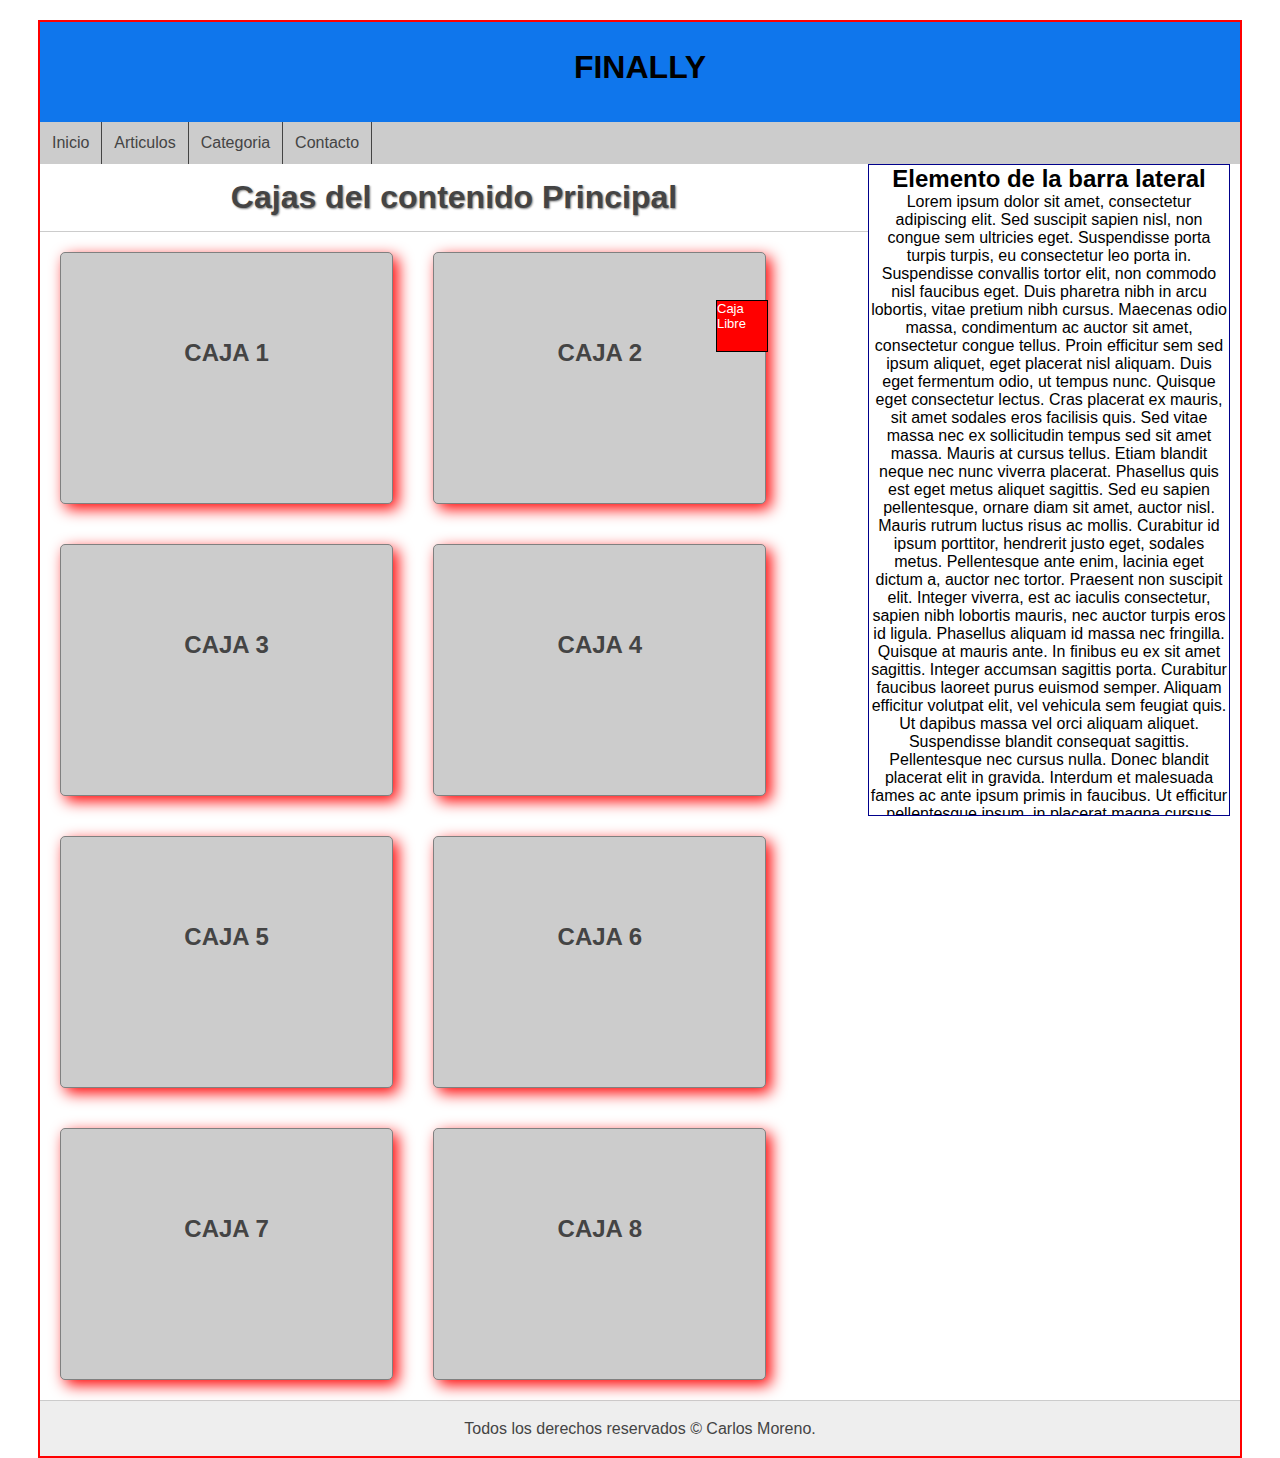
<file: CSS/5.-Ejercicios/index.html>
<!DOCTYPE html>
<html lang="es">

<head>
    <meta charset="UTF-8">
    <meta name="viewport" content="width=device-width, initial-scale=1.0">
    <link rel="stylesheet" href="styles.css">
    <title>Ejercicios </title>
</head>

<body>
    <!--CONTENDEDOR GENERAL-->
    <div id="general">
        <header id="header">
            <H1>FINALLY</H1>
        </header>

        <nav id="menu">
            <ul>
                <li><a href="#">Inicio</a></li>
                <li><a href="#">Articulos</a></li>
                <li><a href="#">Categoria</a></li>
                <li><a href="#">Contacto</a></li>
            </ul>
            <div class="clearfix"></div>
        </nav>
        <section id="contenido">
            <h1>Cajas del contenido Principal</h1>
            <div class="caja shadow">
                <h2>Caja 1</h2>
            </div>
            <div class="caja">
                <h2>Caja 2</h2>
            </div>
            <div class="caja">
                <h2>Caja 3</h2>
            </div>
            <div class="caja">
                <h2>Caja 4</h2>
            </div>
            <div class="caja">
                <h2>Caja 5</h2>
            </div>
            <div class="caja">
                <h2>Caja 6</h2>
            </div>
            <div class="caja">
                <h2>Caja 7</h2>
            </div>
            <div class="caja">
                <h2>Caja 8</h2>
            </div>

            <div class="libre">
                <h2>Caja 69</h2>
            </div>

        </section>

        <aside id="Lateral">
            <div class="caja">
                <h2>Elemento de la barra lateral</h2>
                <p>
                    Lorem ipsum dolor sit amet, consectetur adipiscing elit. Sed suscipit sapien nisl, non congue sem
                    ultricies eget. Suspendisse porta turpis turpis, eu consectetur leo porta in. Suspendisse convallis
                    tortor elit, non commodo nisl faucibus eget. Duis pharetra nibh in arcu lobortis, vitae pretium nibh
                    cursus. Maecenas odio massa, condimentum ac auctor sit amet, consectetur congue tellus. Proin
                    efficitur sem sed ipsum aliquet, eget placerat nisl aliquam. Duis eget fermentum odio, ut tempus
                    nunc. Quisque eget consectetur lectus. Cras placerat ex mauris, sit amet sodales eros facilisis
                    quis.

                    Sed vitae massa nec ex sollicitudin tempus sed sit amet massa. Mauris at cursus tellus. Etiam
                    blandit neque nec nunc viverra placerat. Phasellus quis est eget metus aliquet sagittis. Sed eu
                    sapien pellentesque, ornare diam sit amet, auctor nisl. Mauris rutrum luctus risus ac mollis.
                    Curabitur id ipsum porttitor, hendrerit justo eget, sodales metus. Pellentesque ante enim, lacinia
                    eget dictum a, auctor nec tortor. Praesent non suscipit elit. Integer viverra, est ac iaculis
                    consectetur, sapien nibh lobortis mauris, nec auctor turpis eros id ligula. Phasellus aliquam id
                    massa nec fringilla.

                    Quisque at mauris ante. In finibus eu ex sit amet sagittis. Integer accumsan sagittis porta.
                    Curabitur faucibus laoreet purus euismod semper. Aliquam efficitur volutpat elit, vel vehicula sem
                    feugiat quis. Ut dapibus massa vel orci aliquam aliquet. Suspendisse blandit consequat sagittis.
                    Pellentesque nec cursus nulla.

                    Donec blandit placerat elit in gravida. Interdum et malesuada fames ac ante ipsum primis in
                    faucibus. Ut efficitur pellentesque ipsum, in placerat magna cursus quis. Curabitur vestibulum
                    pharetra tortor a mattis. Donec nibh lectus, imperdiet quis neque nec, posuere aliquet libero. Cras
                    mattis cursus vestibulum. Integer at odio at nulla efficitur fringilla. Sed fringilla varius felis,
                    in tristique risus porttitor sed. Aliquam vulputate ante nisl, nec interdum dui vestibulum non.
                    Morbi ornare risus sed risus laoreet ullamcorper. Aenean hendrerit, arcu et mollis lobortis, risus
                    enim interdum massa, vel dignissim ante ex non odio. Curabitur rhoncus dapibus molestie. Fusce risus
                    massa, fringilla sit amet magna at, iaculis suscipit ex. Suspendisse facilisis commodo enim, vitae
                    feugiat tellus lacinia non.

                    Donec non sem lacinia, venenatis justo quis, vulputate odio. In arcu ante, facilisis sit amet
                    molestie non, laoreet vitae metus. Vestibulum eget consectetur turpis, ut convallis felis. Lorem
                    ipsum dolor sit amet, consectetur adipiscing elit. Cras eget libero eget orci fringilla gravida eu
                    eu elit. Vivamus tempus leo non justo condimentum, at interdum metus luctus. Aliquam faucibus in
                    nunc vitae tincidunt.
                </p>
            </div>
        </aside>
        <div class="clearfix"></div>
        <footer id="footer">
            Todos los derechos reservados &copy; Carlos Moreno.
        </footer>
    </div>

    <div class="libre">
        Caja Libre
    </div>
</body>

</html>
</file>
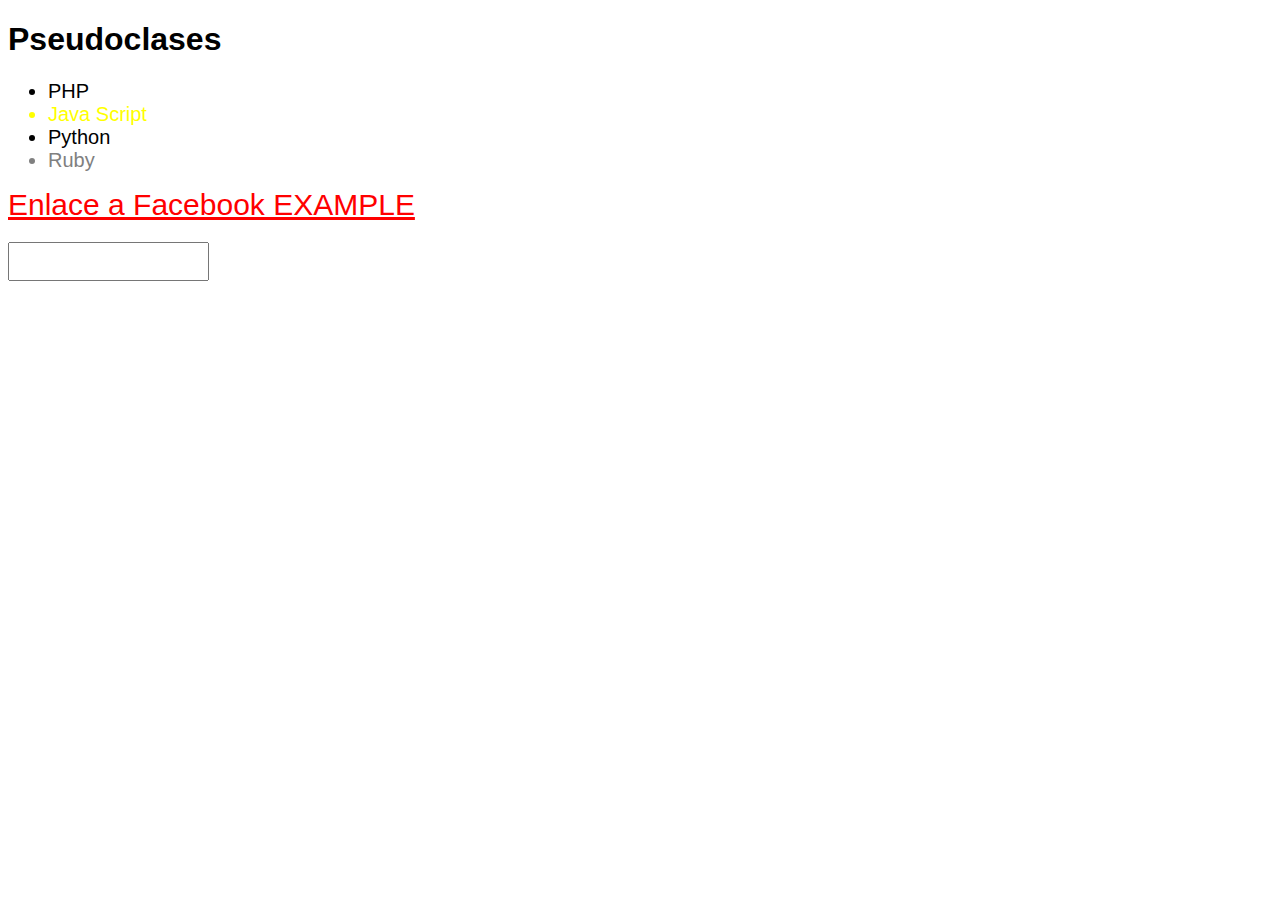
<file: CSS/6.-Transiciones y Animaciones/index.html>
<!DOCTYPE html>
<html lang="en">
<head>
    <meta charset="UTF-8">
    <meta name="viewport" content="width=device-width, initial-scale=1.0">
    <title>Animaciones</title>
    <link rel="stylesheet" type="text/css" href="styles.css">
</head>
<body>
    <h1>Pseudoclases</h1>
    <ul>
        <li>PHP</li>
        <li>Java Script</li>
        <li>Python</li>
        <li>Ruby</li>
    </ul>

    <a href="https://Facebook.com" id="mi-enlace">Enlace a Facebook EXAMPLE</a>
    <br>
    
    <input type="text"/>
    
</body>
</html>
</file>
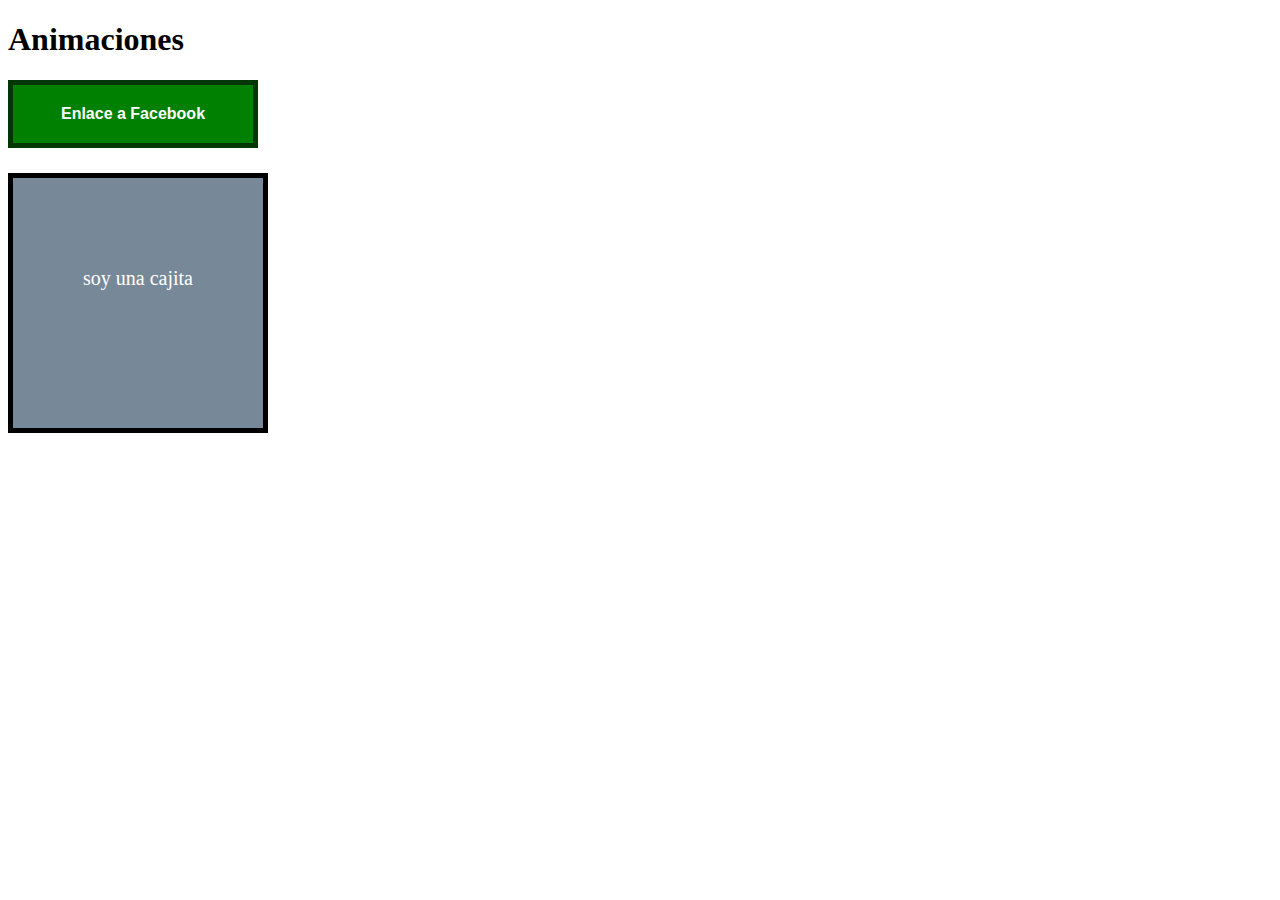
<file: CSS/7.-Animaciones/index.html>
<!DOCTYPE html>
<html lang="en">
<head>
    <meta charset="UTF-8">
    <meta name="viewport" content="width=device-width, initial-scale=1.0">
    <title>Document</title>
    <link rel="stylesheet" href="styles.css">
</head>
<body>
    <H1>Animaciones</H1>
     <a id="button" href="https://Facebook.com">Enlace a Facebook</a>
     <div id="caja">
         soy una cajita 
     </div>
</body>
</html>
</file>
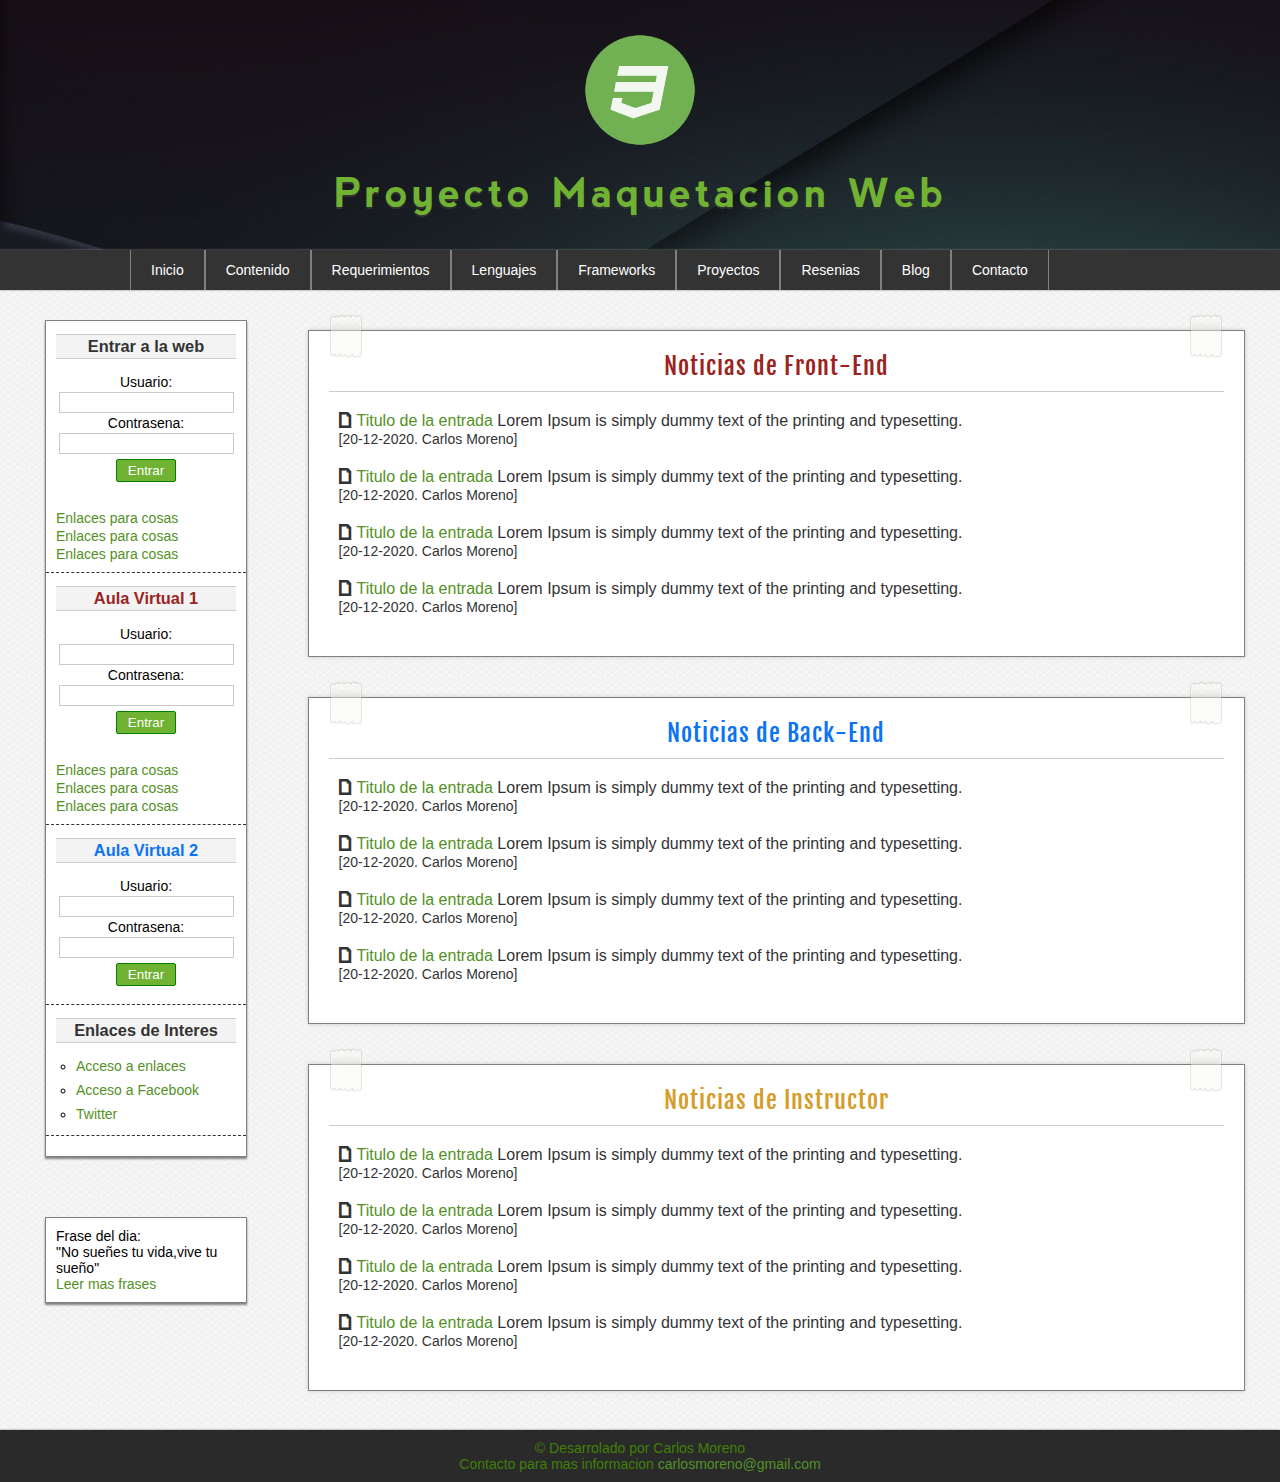
<file: Proyecto/maquetacion 1/index.html>
<!DOCTYPE html>
<html lang="es">

<head>
    <meta charset="UTF-8">
    <meta name="viewport" content="width=device-width, initial-scale=1.0">
    <title>Proyecto</title>
    <link rel="icon" type="image/x-icon" href="img/logo.png" />
    <link rel="stylesheet" href="css/styles.css">
</head>

<body>
    <!--Incio Header-->
    <header id="header">
        <div id="logotipo">
            <img src="img/logo.png" alt="logotipo">
        </div>
        <h1>Proyecto Maquetacion Web</h1>
    </header>
    <!--Fin Header-->
    <!--Menu Navegacion-->
    <nav id="nav">
        <ul>
            <li>
                <a href="index.html">Inicio</a>
            </li>

            <li>
                <a href="index.html">Contenido</a>
            </li>

            <li>
                <a href="index.html">Requerimientos</a>
            </li>

            <li>
                <a href="index.html">Lenguajes</a>
                <ul>
                    <li>
                        <a href="index.html">Html</a>
                    </li>
                    <li>
                        <a href="index.html">CSS</a>
                    </li>
                </ul>
            </li>
            <li>
                <a href="index.html">Frameworks</a>
                <ul>
                    <li>
                        <a href="index.html">Angular</a>
                    </li>
                    <li>
                        <a href="index.html">React</a>
                    </li>
                </ul>
            </li>
            <li>
                <a href="index.html">Proyectos</a>
            </li>
            <li>
                <a href="index.html">Resenias</a>
            </li>
            <li>
                <a href="index.html">Blog</a>
            </li>
            <li>
                <a href="index.html">Contacto</a>
            </li>
        </ul>
    </nav>
    <!--Fin del menu-->

    <!--Contenido Central-->
    <div id="content">
        <!--Barra lateral-->
        <aside id="aside">
            <div class="widget" id="login">
                <h3>Entrar a la web</h3>
                <form action="">
                    <label for="">Usuario:</label>
                    <input type="text">
                    <label for="">Contrasena:</label>
                    <input type="password" />

                    <input type="submit" value=" Entrar ">
                    <br>
                    <a href="#">Enlaces para cosas</a>
                    <a href="#">Enlaces para cosas</a>
                    <a href="#">Enlaces para cosas</a>
                </form>
            </div>
            <div class="widget" id="login">
                <h3 class="red">Aula Virtual 1</h3>
                <form action="">
                    <label for="">Usuario:</label>
                    <input type="text">
                    <label for="">Contrasena:</label>
                    <input type="password" />

                    <input type="submit" value="Entrar">
                    <br>
                    <a href="#">Enlaces para cosas</a>
                    <a href="#">Enlaces para cosas</a>
                    <a href="#">Enlaces para cosas</a>
                </form>
            </div>
            <div class="widget" id="login">
                <h3 class="blue">Aula Virtual 2</h3>
                <form action="">
                    <label for="">Usuario:</label>
                    <input type="text">
                    <label for="">Contrasena:</label>
                    <input type="password" />
                    <input type="submit" value="Entrar">
                </form>

            </div>
            <div class="widget" id="login">
                <h3>Enlaces de Interes </h3>
                <ul>
                    <li>
                        <a href="Enlace X">
                            Acceso a enlaces
                        </a>
                    </li>
                    <li>
                        <a href="https://Facebook.com">
                            Acceso a Facebook
                        </a>
                    </li>
                    <li>
                        <a href="https://Twitter.com">
                            Twitter
                        </a>
                    </li>
                </ul>
            </div>
        </aside>
        <!--Secciones-->
        <div id="sections">
            <section id="frontend">
                <span class="sticker">
                    <img class="sticker1" src="img/scotch.png" alt="pegatina">
                    <img class="sticker2" src="img/scotch.png" alt="pegatina">
                </span>
                <h2 class="titulo red">Noticias de Front-End</h2>
                <article class="article">
                    <span class="icon">a</span>
                    <p>
                        <a href="#">Titulo de la entrada</a>
                        Lorem Ipsum is simply dummy text of the printing and typesetting.
                    </p>
                    <span class="date">[20-12-2020. Carlos Moreno]</span>
                </article>
                <article class="article">
                    <span class="icon">a</span>
                    <p>
                        <a href="#">Titulo de la entrada</a>
                        Lorem Ipsum is simply dummy text of the printing and typesetting.
                    </p>
                    <span class="date">[20-12-2020. Carlos Moreno]</span>
                </article>
                <article class="article">
                    <span class="icon">a</span>
                    <p>
                        <a href="#">Titulo de la entrada</a>
                        Lorem Ipsum is simply dummy text of the printing and typesetting.
                    </p>
                    <span class="date">[20-12-2020. Carlos Moreno]</span>
                </article>
                <article class="article">
                    <span class="icon">a</span>
                    <p>
                        <a href="#">Titulo de la entrada</a>
                        Lorem Ipsum is simply dummy text of the printing and typesetting.
                    </p>
                    <span class="date">[20-12-2020. Carlos Moreno]</span>
                </article>
            </section>
            <section id="backend">
                <span class="sticker">
                    <img class="sticker1" src="img/scotch.png" alt="pegatina">
                    <img class="sticker2" src="img/scotch.png" alt="pegatina">
                </span>
                <h2 class="titulo blue">Noticias de Back-End</h2>
                <article class="article">
                    <span class="icon">a</span>
                    <p>
                        <a href="#">Titulo de la entrada</a>
                        Lorem Ipsum is simply dummy text of the printing and typesetting.
                    </p>
                    <span class="date">[20-12-2020. Carlos Moreno]</span>
                </article>
                <article class="article">
                    <span class="icon">a</span>
                    <p>
                        <a href="#">Titulo de la entrada</a>
                        Lorem Ipsum is simply dummy text of the printing and typesetting.
                    </p>
                    <span class="date">[20-12-2020. Carlos Moreno]</span>
                </article>
                <article class="article">
                    <span class="icon">a</span>
                    <p>
                        <a href="#">Titulo de la entrada</a>
                        Lorem Ipsum is simply dummy text of the printing and typesetting.
                    </p>
                    <span class="date">[20-12-2020. Carlos Moreno]</span>
                </article>
                <article class="article">
                    <span class="icon">a</span>
                    <p>
                        <a href="#">Titulo de la entrada</a>
                        Lorem Ipsum is simply dummy text of the printing and typesetting.
                    </p>
                    <span class="date">[20-12-2020. Carlos Moreno]</span>
                </article>
            </section>
            <section id="instructor">
                <span class="sticker">
                    <img class="sticker1" src="img/scotch.png" alt="pegatina">
                    <img class="sticker2" src="img/scotch.png" alt="pegatina">
                </span>
                <h2 class="titulo yellow">Noticias de Instructor</h2>
                <article class="article">
                    <span class="icon">a</span>
                    <p>
                        <a href="#">Titulo de la entrada</a>
                        Lorem Ipsum is simply dummy text of the printing and typesetting.
                    </p>
                    <span class="date">[20-12-2020. Carlos Moreno]</span>
                </article>
                <article class="article">
                    <span class="icon">a</span>
                    <p>
                        <a href="#">Titulo de la entrada</a>
                        Lorem Ipsum is simply dummy text of the printing and typesetting.
                    </p>
                    <span class="date">[20-12-2020. Carlos Moreno]</span>
                </article>
                <article class="article">
                    <span class="icon">a</span>
                    <p>
                        <a href="#">Titulo de la entrada</a>
                        Lorem Ipsum is simply dummy text of the printing and typesetting.
                    </p>
                    <span class="date">[20-12-2020. Carlos Moreno]</span>
                </article>
                <article class="article">
                    <span class="icon">a</span>
                    <p>
                        <a href="#">Titulo de la entrada</a>
                        Lorem Ipsum is simply dummy text of the printing and typesetting.
                    </p>
                    <span class="date">[20-12-2020. Carlos Moreno]</span>
                </article>
            </section>
        </div>
        <aside id="frase">
            Frase del dia: <br>
            "No sueñes tu vida,vive tu sueño"
            <br>
            <a href="https://emiliovalcarcel.com/frases-motivadoras/">Leer mas frases</a>
        </aside>
        <div class="clearfix"></div>
    </div>
    <!--Final del Contenido Central-->
    <div class="clearfix"></div>
    <footer id="footer">
        <p>&copy; Desarrolado por Carlos Moreno</p>
        <p>Contacto para mas informacion <a href="https://gmail.com">carlosmoreno@gmail.com</a></p>
    </footer>
</body>

</html>
</file>
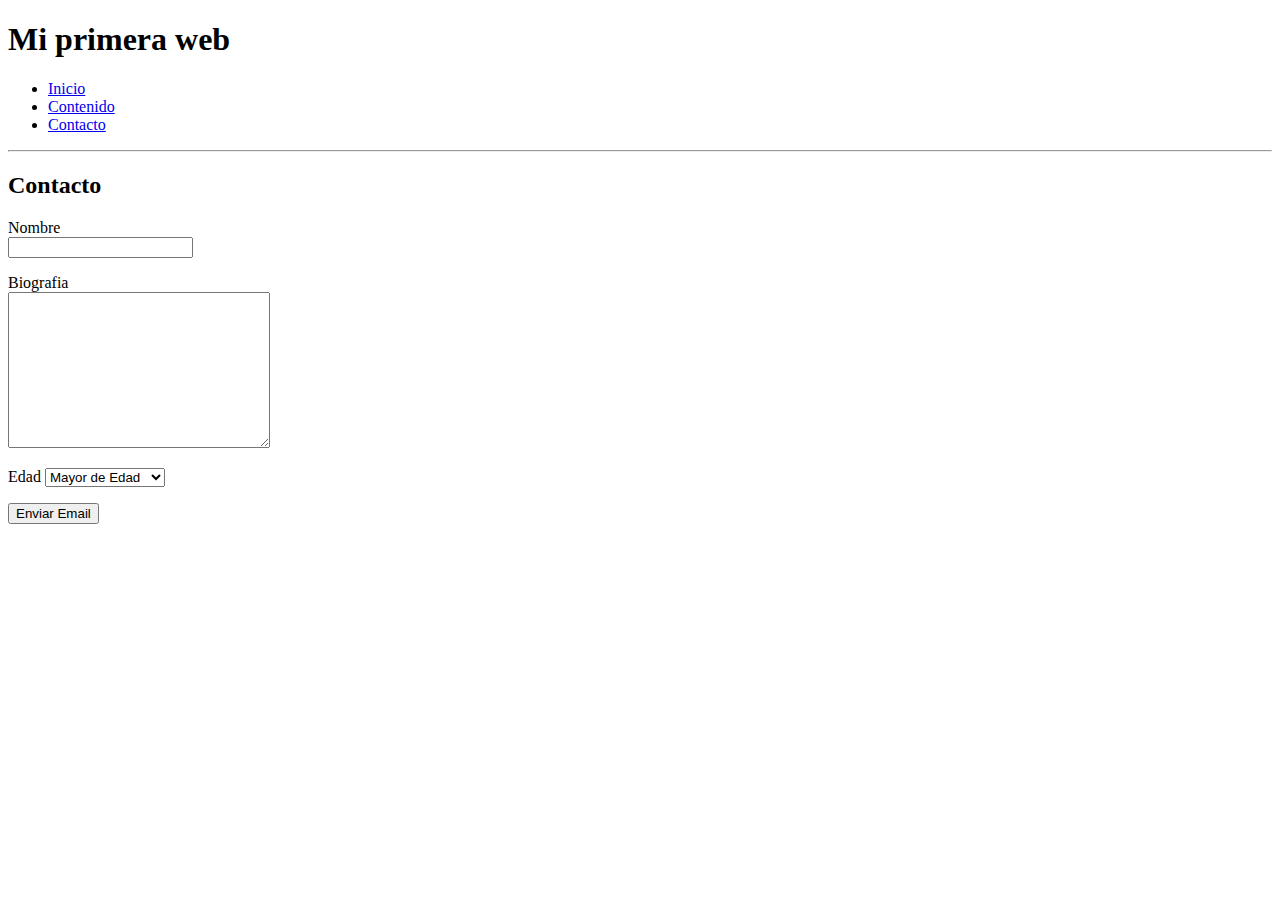
<file: HTML/Contacto.html>
<!DOCTYPE html>
<html lang="es">
<head>
    <meta charset="UTF-8">
    <meta name="viewport" content="width=device-width, initial-scale=1.0">
    <title>Mi Primera web</title>
</head>
<body>
    <!--Encabezado-->
    <h1>Mi primera web</h1>
   
    <!--Menu-->
    <ul>
        <li><a href="index.html"title="Inicio">Inicio</a></li>
        <li><a href="Contenido.html">Contenido</a></li>
        <li><a href="Contacto.html">Contacto</a></li>
   </ul>
   <hr>

   <!--Contenido de Contacto-->
   <h2>Contacto</h2>
   <form action="">
       <p>
       <label for="Nombre">Nombre</label>
       <br>
       <input type="text"name="Nombre">
       </p>
       <p>
           <label for="Biografia">Biografia</label>
           <br>
           <textarea name="Biografia" id="" cols="30" rows="10"></textarea>
       </p>
       <p>
        <label for="Edad">Edad</label>
       <select name="Edad" id="">
       <option value="Mayor">Mayor de Edad</option>
       <option value="Adulto">Adulto</option>
       <option value="mas de 60">Mas de 60 anios</option>
       </select>
       </p>
       <input type="submit"value="Enviar Email">
   </form>
  



</body>
</html>
</file>
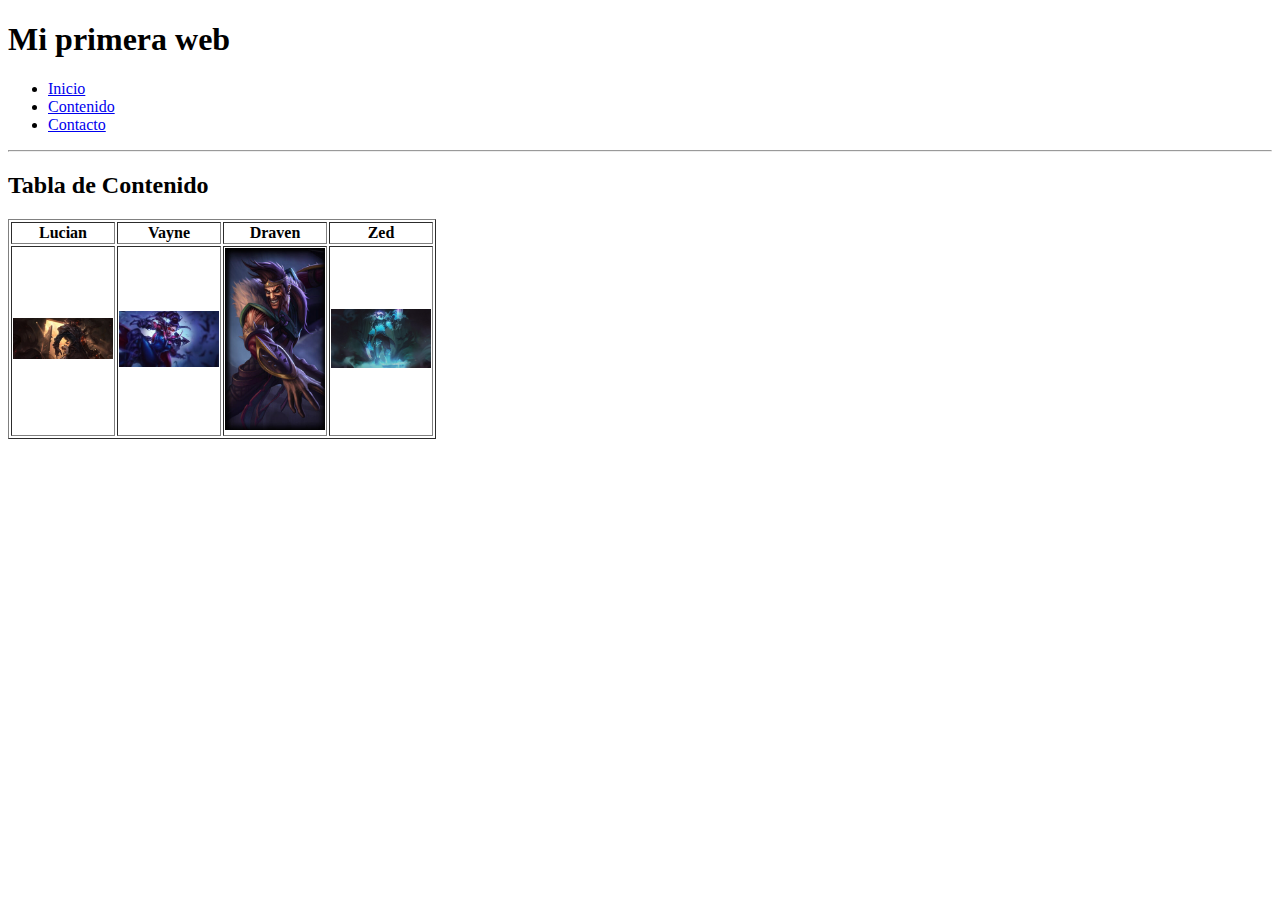
<file: HTML/Contenido.html>
<!DOCTYPE html>
<html lang="es">
<head>
    <meta charset="UTF-8">
    <meta name="viewport" content="width=device-width, initial-scale=1.0">
    <title>Mi Primera web</title>
</head>
<body>
    <!--Encabezado-->
    <h1>Mi primera web</h1>
   
    <!--Menu-->
    <ul>
        <li><a href="index.html"title="Inicio">Inicio</a></li>
        <li><a href="Contenido.html">Contenido</a></li>
        <li><a href="Contacto.html">Contacto</a></li>
   </ul>
   <hr>

   <!--Contenido de index2-->
   <h2>Tabla de Contenido</h2>
   <table border="1">
       <tr>
           <th>Lucian</th>
           <th>Vayne</th>
           <th>Draven</th>
           <th>Zed</th>
       </tr>
       <tr>
        <th><img src="img\Lucian.jpg" alt=""width="100px"></th>
        <th><img src="img\Vayne.jpg" alt="" width="100px"></th>
        <th><img src="img\Draven.jpg" alt=""width="100px"></th>
        <th><img src="img\Zed.jpg" alt=""width="100px"></th>
       </tr>
   </table>
   



</body>
</html>
</file>
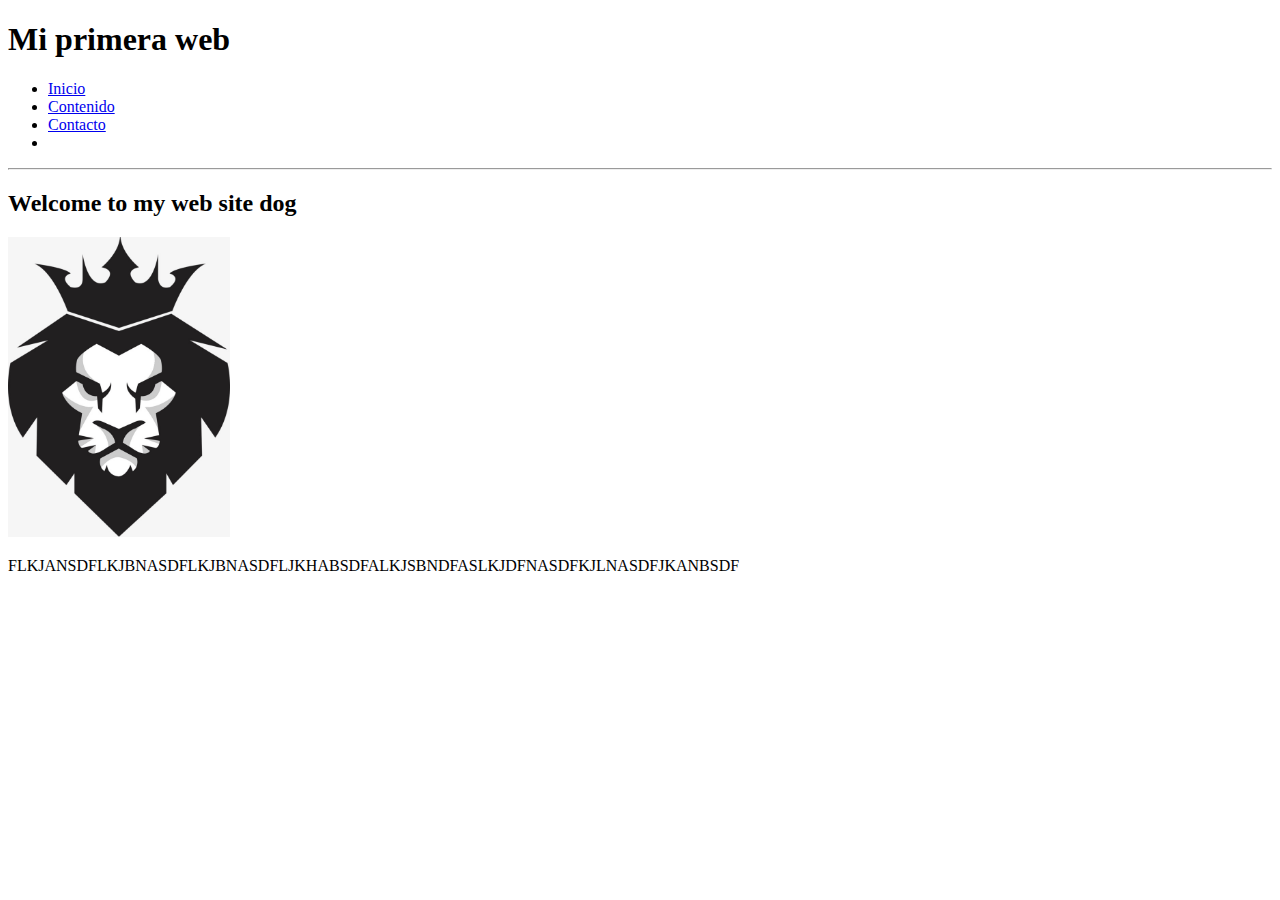
<file: HTML/index2.html>
<!DOCTYPE html>
 <html lang="es">
 <head>
     <meta charset="UTF-8">
     <meta name="viewport" content="width=device-width, initial-scale=1.0">
     <title>Mi Primera web</title>
 </head>
 <body>
     <!--Encabezado-->
     <h1>Mi primera web</h1>
    
     <!--Menu-->
     <ul>
         <li><a href="index.html"title="Inicio">Inicio</a></li>
         <li><a href="Contenido.html">Contenido</a></li>
         <li><a href="Contacto.html">Contacto</a></li>
         <li><a href=""target="_blank"><!--Target Funciona para abrir la pagina en  una nueva pestana--></a></li>
    </ul>
    <hr>

    <!--Contenido de index2-->
    <h2>Welcome to my web site dog</h2>
    <img src="img\fondo.jpg" alt=""weight="300px"height="300px"title="Fondo">
    <p>FLKJANSDFLKJBNASDFLKJBNASDFLJKHABSDFALKJSBNDFASLKJDFNASDFKJLNASDFJKANBSDF</p>



 </body>
 </html>
</file>
<file: Responsive/styles.css>
*{
    margin: 0px;
    padding: 0px;
}
.clearfix{
    float: none;
    clear: both;
}

#container{
    width: 70%;
    background: red;
    margin: 0px auto;
    margin-top: 40px;
    margin-bottom: 40px;
    font-family: Arial, Helvetica, sans-serif;
}
header{
    width: 100%;
    height: 150px;
    background: lightskyblue;
    color: #333;
    line-height: 150px;
    text-align: center;
}

aside{
    width: 25%;
    background: grey;
    float: left;
    min-height: 700px;
    text-align: center;
    line-height: 700px;
}

#articles{
    background-color: lemonchiffon;
    width: 75%;
    min-height:700px;
    float: left;
}
#articles article{
    width:25%;
    height: 150px;
    background: green;
    color: white;
    line-height: 150px;
    text-align: center;
    border: 2px solid white;
    float: left;
    margin: 15px;
}
/*RESPONSIVE*/
/*Dede la anchura 0px hasta la anchura 888px de pantalla */
@media(max-width:846px){
/*Se ejecutaran estos estilos*/
#aside{
    float: none;
    min-height: auto;
}
#articles article{
    width: 40%;
    background: red;
}
@media(max-width:538px){
    #articles article{
        width: 90%;
        background: blue;
    }
}
</file>
<file: CSS/1.-Selectores/Styles.css>
/* SELECTORES */

/*SELECTOR UNIVERSAL
{
   font-family: Verdana, Geneva, Tahoma, sans-serif;
   margin: 0px;
   padding: 0px;
}*/
/* SELECTOR DE ETIQUETA */
h1{
    background: red;
    color: white;
    padding: 10px;
}
a{
    font-size: 20px;
    color: yellowgreen;
    text-decoration: none;
}
footer a{
    color: red;
}
/* SELECTOR DE ID */
#Descripcion,
#Titulo{
    border: 5px solid black;
    padding: 15px;
}
#Titulo{
    background:blue;
    border: 2px dashed white;
}

/* SELECTOR DE CLASE  */

.Parrafo{
    font-style: italic;
   /* text-decoration: underline;*/
    font-weight: bold;
}
.Parrafo1,.Parrafo2{
    background-color:yellow;
    color: black;
    padding: 10px;
    font: bold;
}
/* SELECTOR DE ATRIBUTO */
#Usuario form{
    border: 5px solid blue;
    margin-top: 15px;
    margin-bottom: 15px;
    padding: 20px;
}
#Usuario form *{
    display: block;
}

input[type="text"]{
    margin-bottom: 15px;
    padding: 5px;
    width: 300px;
}
input[type="submit"]{
    background: green;
    color: white;
    padding:15px;
    font-size: 12px;
    text-transform: uppercase;
    border: 1px solid black;
    cursor: pointer;
}
/*SELECTOR HIJO*/
#menu >li> a{
    font-size: 20px;
    color: red;
    text-decoration: none;
}

/* PRIORIDAD */
#saludo  h1{
    background: brown;
}
h1{
    background: purple !important;
}


/*

body{
    background:grey;
}
h1 {
    color: red;
    font-size: 50px;
    text-shadow: 0px 0px 10px black;
    text-decoration: underline;
}
footer{
    color: black;
    font-size: 30px;
    text-shadow: 0px 0px 10px black;
    text-decoration: overline;
}
/*
</file>
<file: CSS/2.-Fuentes/styles.css>
/*Fuentes Personalizadas*/
@font-face {
    font-family: Krona_OneCustom;
    src: url(fonts/Krona_One/KronaOne-Regular.ttf);
}
body{
    background-color: rgba(52, 78, 108, 0.4);
}
h1{
    font-family: 'Krona One', sans-serif;
    text-transform: uppercase;
    font-style: italic;
    font-size: 45px;

    /*COLORES*/
    color: aqua;
    /*COLORES DEL SISTEMA* https://www.w3schools.com/w3css/w3css_colors.asp/
    /*COLORES HEXADECIMALES*/
    color: #cccccc;
    color: #ffffff;
    color: #000000;
    color: #3B5998;
    /*COLORES RGB* https://www.css3maker.com//
    /*COLORES RGBA* https://www.css3maker.com*/
}
h3{
    font-family: Krona_OneCustom, "Comic Sans MS";
    font-size: 25px;
    font-weight: lighter;
    color: teal;
}
P{
    font-family: 'Krona One', sans-serif;
    font-size: 25px;
    font-weight: bold;
    font-style: italic;
}
</file>
<file: CSS/3.-Fondos/styles.css>
body{
    background-color: aqua;
    background-image: url("img/fondo.jpg");
    background-size: 100% 100%;
    background-attachment: fixed;
    background-position:left bottom ;
    text-align: justify;
}
#caja{
    border: 5px solid black;
    padding: 10px;
    color: crimson;
    background-color:#ccc;
    font-family: 'Leckerli One', cursive;
    text-align: center;
    line-height: 20px;
    text-transform: uppercase;
    text-decoration: line-through;
    vertical-align: top;
}
</file>
<file: CSS/4.-Cajas/styles.css>
*{
    margin: 0px;
    padding: 0px;
}
body{
    padding: 40px;
}
#boxes{
    max-width:1035px;
    border: 1px solid red;
}
.box{
    display: inline;
    width:250px;
    height:250px;
    min-width: ;
    max-width: ;
    border: 5px solid black;
    background-color: lightblue;
    margin: 15px;
    padding: 20PX;
    float: left;
    
}
.box p{
    font-weight: bold;
    text-align: center;
    font-size: 20px;
    font-family: Arial, Helvetica, sans-serif;
    line-height: 230px;
    text-decoration: line-through;
}
.clearfix{
    float: none;
    clear: both;
}
</file>
<file: CSS/5.-Ejercicios/styles.css>
/*
EJERCICIO COMPLETO CON HTML Y CSS COMPLETO 
1.-Crear un documento html y vincularlo con css DONE
2.-Crear una estructura html que cuente con un contenedor general , header, barra lateral , seccion de contenido, 
elementos dentro del conetenedor y un footer y un menu.
3.-Todo el contenido debe estar dentro del contenedor general y el ancho 1200px y centrado 
4.-Header debe ocupar el 100 x 100 del ancho y tener un texto grande centrado
5.- El menu debe de tener los elementos uno al lado del otro 
6.-El contenido principal debe tener un ancho del 70% 
7.- El contenido dentro del contenedor principal debe ser una cuadricula con cuatro lineas de 2 cajas 
8.- La barra lateral debe tener un ancho del 30% 
9.- el footer debe tener un ancho del 100 x 100 y estar abajo del todo
*/

*{
    margin: 0px;
    padding: 0px;
    text-decoration: none;
    font-family: Verdana, Geneva, Tahoma, sans-serif;
}
#content{
    max-width: 1200px;
    text-align: center;
}
#general{
    width: 1200px;
    margin:0px auto;
    margin-top: 20px;
    border: 2px solid red;
    
}
#header{
    width: 100%;
    height: 100px;
    background: rgb(15, 118, 236);
    text-align: center;
    line-height: 90px;
}
.clearfix{
    float: none;
    clear:both;
}
#menu{
    background-color: #ccc;
}
#menu ul li{   
    /*display: inline-block;*/
    display: block;
    float: left;
    padding: 2px;
    border-right: 1px solid #444 ;
}
#menu ul li a{
    display: block;
    padding: 10px;
    color: #444;
}
#menu ul li:hover{
    background:rgb(15, 118, 236);
    cursor: pointer;
}
#menu ul li:hover a{
    color: white;
}
#contenido{
    width: 69%;
    float: left;
}
#Lateral{ 
    float: left;
    width: 30%;
    border: 1px solid darkblue;
    min-height: 500px;
    max-height: 650px;
    text-align: center;
    overflow-y: scroll;
}
#contenido > h1{
    text-align: center;
    border-bottom: 1px solid #ccc;
    padding: 15px;
    color: #444;
    text-shadow: 1px 1px 2px grey;
    
}
#contenido .caja{
    position: relative;
    width: 40%;
    height: 250px;
    background-color: #ccc;
    border: 1px solid grey;
    color: white;
    float: left;
    margin: 20px;
    text-align: center;
    line-height: 200px;
    color:#444;
    text-transform: uppercase;
    box-shadow: 5px 5px 15px red;
    border-radius: 5px;
}
/*.shadow{ SOMBRA INTERIOR DE LAS CAJAS
    box-shadow: 0px 0px 10px red inset !important;
}*/
#footer{
    width: 100%;
    height: 55px;
    line-height: 55px;
    background: #eee;
    text-align: center;
    color: #444;
    border-top: 1px solid #ccc;
}
.libre{
    position: fixed;
    top: 300px;
    right: 40%;
    border: 1px solid black;
    background-color: red;
    color: white;
    width: 50px;
    height: 50px;
    font-size: 13px;
}
</file>
<file: CSS/6.-Transiciones y Animaciones/styles.css>
*{
    font-family: Arial, Helvetica, sans-serif;
}
ul li{
    font-size:20px;
}
/*Sirve para selecionar un elemento en concreto de la lista (3,4 etc)*/
ul li:nth-child(2){
    color: yellow;
}
ul li:last-child{
    color: grey;

}
/*SELECIONA EL PRIMERO DE LA LISTA*/
/*
ul li:first-child{
    color: purple;
    font-weight: bold;
}
*/
#mi-enlace{
    font-size: 30px;
    color: darkcyan;
}
/*Link sirve para poner de color enlaces que aun no son visitados*/
#mi-enlace:link{
    color:red;
}
/*Visited cambia el color a enlaces visitados*/
#mi-enlace:visited{
    color:red;
}

#mi-enlace:hover{
    color: darkcyan;
}
#mi-enlace:active{
    color: green;
    font-family: Impact, Haettenschweiler, 'Arial Narrow Bold', sans-serif;
}
input[type="text"]{
    margin-top: 20px;
    padding: 10px;
}
input[type="text"]:focus{
    border: 4px dashed red;
}
</file>
<file: CSS/7.-Animaciones/styles.css>
#button{
    display:block;
    padding: 20px;
    background-color: green;
    color: white;
    width: 200px;
    text-align: center;
    font-family: Verdana, Geneva, Tahoma, sans-serif;
    font-weight: bold;
    text-decoration: none;
    border: 5px solid rgb(2, 54, 2);
    text-shadow: grey;
    transition: border 500ms, background 3s, border-radius 1s;
}
#button:hover{
    border-radius: 15px;
    background: orangered;
    border: 5px solid red;
}
#caja{
    margin-top: 25px;
    width: 250px;
    height: 250px;
    background: lightslategray;
    color: white;
    border: 5px solid black;
    font-size: 20px;
    text-align: center;
    line-height: 200px;
    animation-name: desplazamiento;
    animation-duration: 10s;
    animation-iteration-count: infinite;
    animation-timing-function: linear;
}
/*KEYFRAMES*/
@keyframes desplazamiento{
    0%{
        margin-left: 0px;
        transform:rotate(0deg)
    }
    50%{
        margin-left: 1200px;
        transform:rotate(360deg);
        border-radius: 999px;
    }
    75%{
        background-color:red;
    }
    100%{
        margin-left: 0px;
        transform:rotate(0deg)
    }
}
</file>
<file: Proyecto/maquetacion 1/css/styles.css>
/*FUENTES*/
@font-face{
    font-family: "nevis";
    src:url("fonts/nevis.eot");
    src:url("fonts/nevis.eot?#iefix")format("embedded-opentype"),
        url("fonts/nevis.woff")format("woff"),
        url("fonts/nevis.ttf")format("truetype"),
        url("fonts/nevis.svg")format("svg");
    font-weight: normal;
    font-style: normal;
}
@font-face{
    font-family: "fajala";
    src:url("fonts/FjallaOne-Regular.ttf")format('truetype');
    font-weight: normal;
    font-style: normal;
}
@font-face{
    font-family: "icons";
    src:url("fonts/websymbols-regular-webfont.svg#WebSymbolsRegular")format('svg'),   url("fonts/websymbols-regular-webfont.eot");
    src:url("fonts/websymbols-regular-webfont.eot")format("embedded-opentype"),
        url("fonts/websymbols-regular-webfont.woff")format("woff"),
        url("fonts/websymbols-regular-webfont.ttf")format("truetype");
    font-weight: normal;
    font-style: normal;
}
/*Estilos Generales*/
*{
    padding: 0px;
    margin: 0px;
}
body{
    background-image: url(../img/paven.png); 
}
/*Formularios*/
input[type="text"],
input[type="email"],
input[type="password"],
select{
    border: 1px solid #c9c9c9;
    box-shadow: 0x 0x 2px #ccc;
    padding: 1px;
    padding-top: 2px;
    padding-bottom: 2px;
    color: grey;
    transition: all 300ms;
}
input[type="text"]:focus,
input[type="email"]:focus,
input[type="password"]:focus,
select:focus{
   border: 1px solid green;
   color: black;
}
input[type="button"],
input[type="submit"],
input[type="reset"],
button{
    display: block;
    border-radius: 2px;
    width: 60px;
    padding: 3px;
    background-color: #70B231;
    border: 1px solid green;
    cursor:pointer;
    color: white;
}

input[type="button"]:hover,
input[type="submit"]:hover,
input[type="reset"]:hover,
button:hover{
    box-shadow: 0px 0px 2px grey;
}

input[type="button"]:active,
input[type="submit"]:active,
input[type="reset"]:active,
button:active{
    box-shadow: 0px 0px 3px grey inset;
    text-shadow: 0px 0px 1px  #ccc;
} 
.red{
    color: #9b2422 !important;
}
.blue{
    color: #0c73f2 !important;
}
.yellow{
    color: #d69d2a;
}
.icon{
    font-family: "icons";
    float: left;
    margin-right: 5px;
    margin-top: -1px;
}
.class{
    float: none;
    clear: both;
}
/*ENLACES*/
a{
    color: #529125;
    text-decoration: none;
}
a:hover{
    color: #285616;
}
a:visited{
    color:#529125;
}

/**HEADER**/
#header{
    min-width: 1024px;
    width: 100%;
    height: 250px;
    margin: 0px auto;
    background-image: url(../img/paven3.png);
}
#header #logotipo{
    width: 770px;
    margin: 0px auto;
    padding-top: 20px;
}
#header #logotipo img{
    display:block;
    text-align: center;
    margin: 0px auto;
    width: 140px;
}
#header h1{
    text-align: center;
    font-size: 40px;
    color: #70B231;
    font-family: "nevis";
    letter-spacing: 4px;
    margin-top: 10px;
    text-shadow: 0px 2px 1px #333333;
    transition: all 300ms;
}
#header h1:hover{
    text-shadow: 0px 2px 1px #333333, 0px 0px 4px #70B231;
}

/*Barra de Navegacion*/
#nav{
    width: 100%;
    background-color: #333;
    color: white;
    height: 40px;
    font-family: Arial, Helvetica, sans-serif;
    font-size: 14px;
    box-shadow: 0px 0px 2px gray;
}
#nav ul{
    list-style:none;
    text-decoration: none;
    margin:0px auto;
    width:1020px;
}

#nav >ul>li{
    line-height: 40px;
    float:left;
    border-right: 1px solid gray;
    transition: all 300ms;
}
#nav >ul>li a{
    color: white;
    text-decoration: none;
    display: block;
    padding-left: 20px;
    padding-right: 20px;
}
#nav >ul>li a:first-child{
    border-left: 1px solid gray;
}
#nav > ul >li:hover{
    background-color: #70B231;
    box-shadow: 0px 0px 4px green inset;
}
/*Menu Desplegable*/
#nav > ul > li > ul{
    display: none;
    position: absolute;
    width: 160px;
    box-shadow: 0px 2px 2px grey;
    z-index: 1;
}
#nav > ul >li:hover>ul{
    display: block;
}
#nav > ul > li:hover > ul > li{
    background-color: #F2F1F0;
    border-bottom: 1px solid #D6D6D6;
    padding: 8px;
    line-height: 25px;
    font-size: 13px;
}
#nav > ul > li:hover > ul > li a{
    color: #666666;
    text-transform: uppercase;
}
#nav > ul > li:hover > ul > li:hover{
    box-shadow: 0px 0px 6px #ccc inset;
}
/* **BARRA A MI GUSTO** 
#aside{
    width: 239px;
    height: 769px;
    border: 1px solid black;
    margin-left: 30px;
    position: absolute;
    display: block;
    padding: 10px;
    margin-top: 30px;
    margin-bottom: 30px;
    box-shadow: 3px 2px 2px grey;
}*/
/* ** BARRA LATERAL** */
#content{
    width: 1250px;
    min-height: 1100px;
    margin: 0px auto;
}
#aside,#frase{
    width: 200px;
    float: left;
    margin: 30px;
    background-color: white;
    border: 1px solid grey;
    box-shadow: 0px 2px 2px grey;
    font-family: Arial, Helvetica, sans-serif;
}
#frase{
    width: 180px;
    padding: 10px;
    font-size: 14px;
    font-family: Arial, Helvetica, sans-serif;
}
#aside .widget{
    display: block;
    width: 180px;
    margin: 5px auto;
    padding: 8px;
    padding-left:10px;
    padding-right:10px;
    font-size: 14px;
    border-bottom: 1px dashed #333333;
}
#aside .widget:last-child{
    margin-bottom: 20px;
}
#aside h3{
    display: block;
    color: #333333;
    width: 100%;
    text-align: center;
    padding-top: 2px;
    padding-bottom: 2px;
    background: #f2f3f2;
    border:1px solid #ccc;
    border-left: none;
    border-right: none;
    margin-bottom: 15PX;
}
#aside li{
    margin-top: 8px;
    margin-bottom: 5px;
    margin-left: 20px;
    list-style:circle;
}
/*Formularios de la Barra lateral*/
#aside div label,
#aside div input[type="text"],
#aside div input[type="email"],
#aside div input[type="password"],
#aside div a{
    display: block;
    width: 95%;
    margin-top: 2px;
    margin-bottom: 2px;
}
#aside div input[type="button"],
#aside div input[type="submit"],
#aside div button{
    margin-top: 5px;
    margin-bottom: 10px;
}
#aside input,
#aside label{
    margin:0 auto;
    text-align: center;
}
/*SECIONES*/
#sections{
    float: right;
    width: 75%;
    font-family: Arial, Helvetica, sans-serif;
    margin-right: 20px;
}
#sections .titulo{
    font-family: "fajala";
    font-size: 24px;
    font-weight: normal;
    letter-spacing: 1px;
    text-align: center;
    margin-top: -20px;
    padding-top: 20px;
    padding-bottom: 10px;
    border-bottom: 1px solid #ccc;
}
#sections section{
    margin-top: 40px;
    background-color: white;
    padding: 20px;
    border: 1px solid grey;
    box-shadow: 0px 0px 4px #c9c9c9;
    color: #333333;
    font-size: 16px;
    overflow: hidden;
}
#sections .article{
    margin: 10px;
    margin-top: 20px;
    margin-bottom: 20px;
}
#sections .date{
    font-size: 14px;
}
#sections .sticker1,
#sections .sticker2{
    position: absolute;
    margin-top: -38px;
    z-index: 0;
}
#sections .sticker2{
    margin-left:860px;
}
/*FOOTER*/
#footer{
    color: #408005;
    width: 100%;
    margin: 0px auto;
    text-align: center;
    margin-top: 40px;
    background-color: rgb(43, 42, 42);
    padding-top: 10px;
    padding-bottom: 10px;
    font-family: Arial, Helvetica, sans-serif;
    font-size: 14px;
    box-shadow: 0px 0px 2px grey;
}
</file>
